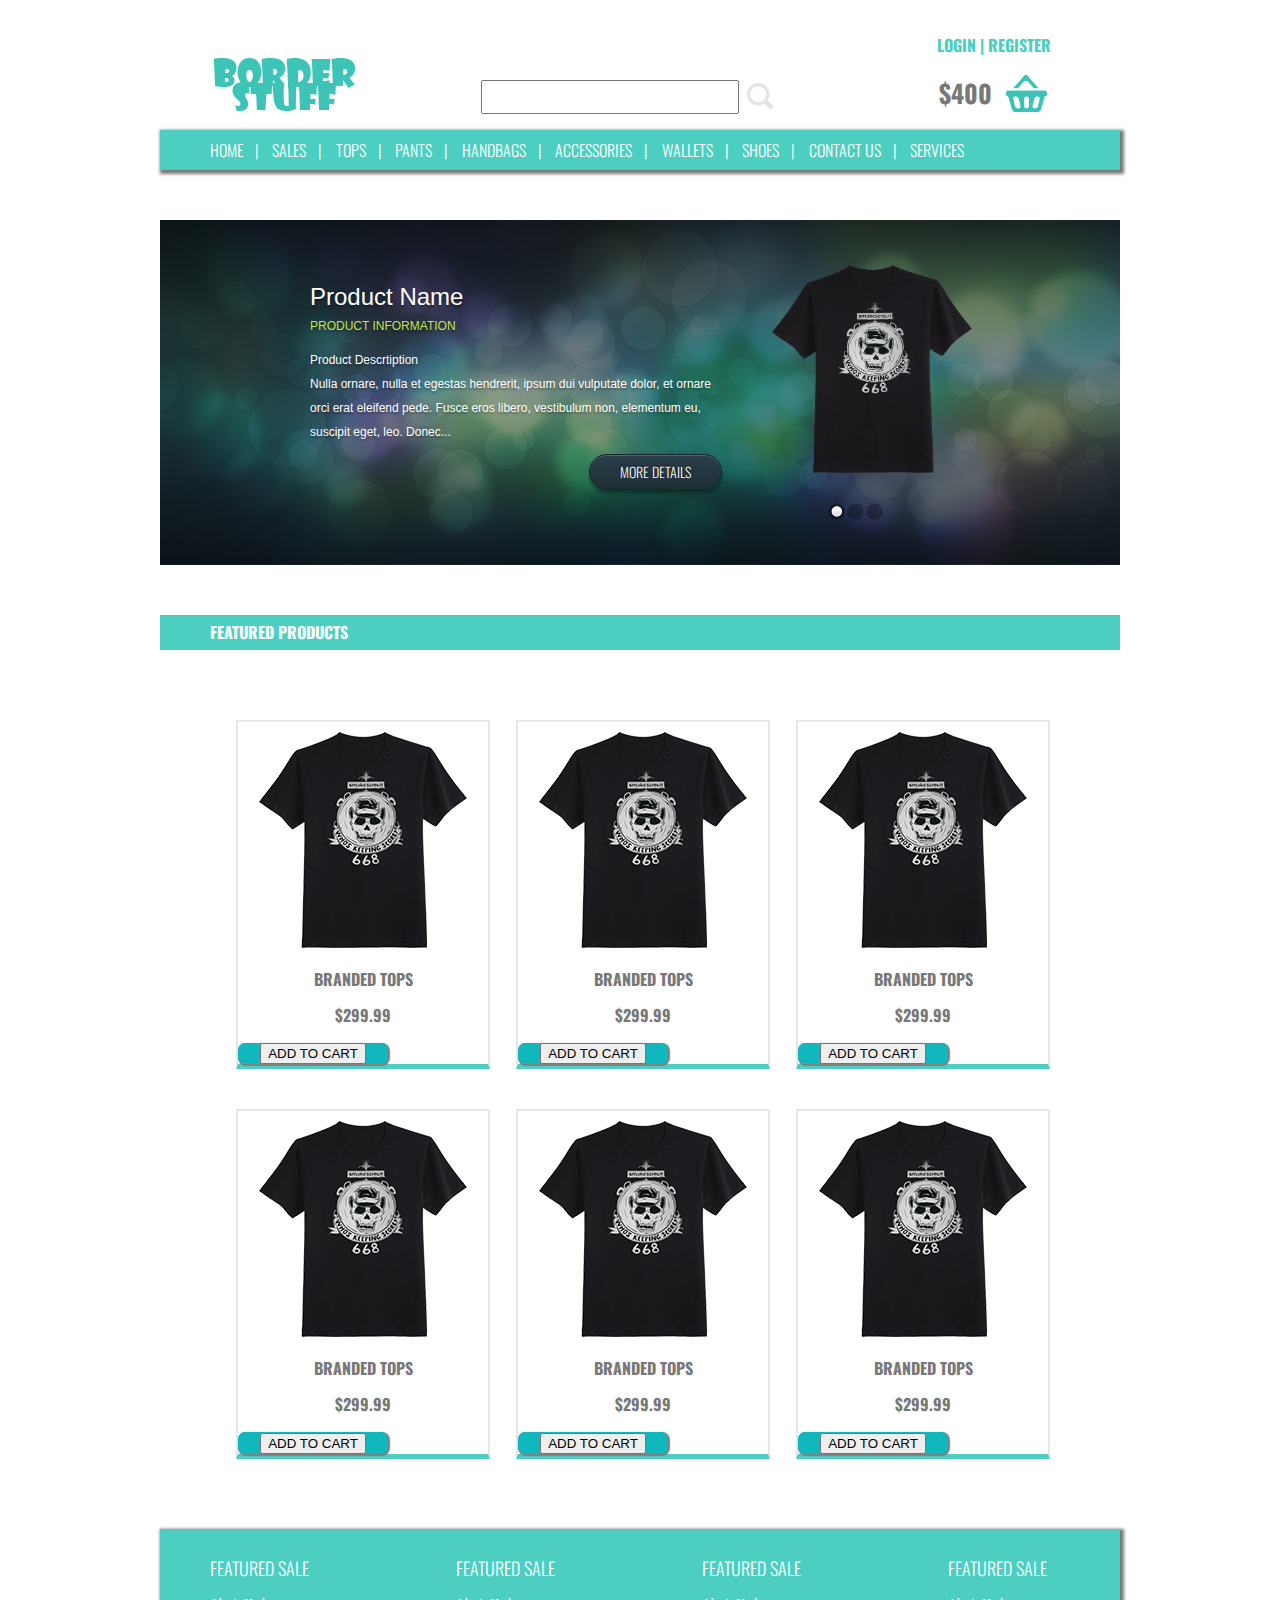
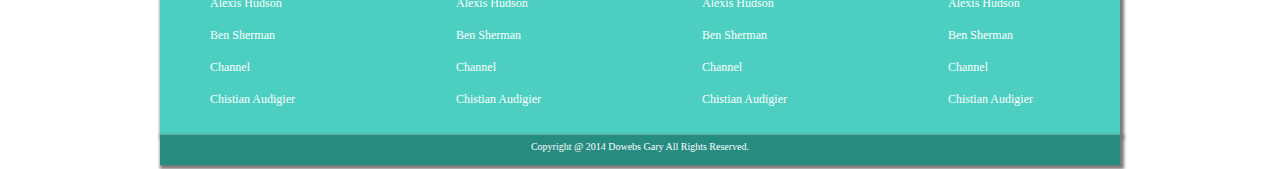
<file: index.html>
<!doctype html>
<html lang="en">
<head>
	<meta charset="UTF-8">
	<title>index</title>

	<link rel="stylesheet" href="assest/css/styles.css">

	<!-- plugin -->

	<link rel="stylesheet" id="fusion-style-css" href="plagin/SLIDER/css/style.css" type="text/css" media="all" />
	<script type="text/javascript" src="plagin/SLIDER/js/jquery.js"></script>

    <!-- FONTS -->
    <link href='http://fonts.googleapis.com/css?family=Oswald:400,700' rel='stylesheet' type='text/css'><!-- font-family: 'Oswald', sans-serif; -->


</head>

<body>

	<div class="container">

		<div class="header">

			<div class="logo">

				<a href="index.php"> <img src="assest/images/logo.png" alt=""> </a>
				
			</div> <!-- end of logo -->

			<div class="serching_box">

				<div><input type="text" class="serching_box_main"></div>
				<div class="seaching_botton"> <img src="assest/images/search.png" alt=""> </div>

				<div class="clear"></div>
				
			</div> <!-- end of serching_box -->

			<div class="login_box">

				<div class="login_button"> <a href="login.html">LOGIN</a> | <a href="register.html">REGISTER</a> </div>
				<div class="shopping_cart_img"> <img src="assest/images/shopping_cart.png" alt=""></div>
				<div class="shopping_cart_button"> <a href="">$400</a> </div>

				<div class="clear"></div>
				
			</div> <!-- end of login_box -->

			<div class="clear"></div>
			
		</div> <!-- end of header -->

		<div class="navgation">

			<div class="navgation_box" >

			<ul>
				<li class="nav_button"> <a href="index.html"> HOME &nbsp&nbsp&nbsp|</a> </li>
				<li class="nav_button"> <a href="product_type.html"> SALES &nbsp&nbsp&nbsp|</a> </li>
				<li class="nav_button"> <a href="product_type.html"> TOPS &nbsp&nbsp&nbsp|</a></li>
				<li class="nav_button"> <a href="product_type.html"> PANTS &nbsp&nbsp&nbsp|</a></li>
				<li class="nav_button"> <a href="product_type.html"> HANDBAGS &nbsp&nbsp&nbsp|</a></li>
				<li class="nav_button"> <a href="product_type.html"> ACCESSORIES &nbsp&nbsp&nbsp|</a></li>
				<li class="nav_button"> <a href="product_type.html"> WALLETS &nbsp&nbsp&nbsp|</a></li>
				<li class="nav_button"> <a href="product_type.html"> SHOES &nbsp&nbsp&nbsp|</a></li>
				<li class="nav_button"> <a href="contact.html"> CONTACT US &nbsp&nbsp&nbsp|</a></li>
				<li class="nav_button"> <a href="service.html"> SERVICES </a></li>
			</ul>

		</div> <!-- end of navgation_box -->
			
		</div> <!-- end of navgation -->

		<div class="main">

			<div id="et-slider-wrapper" class=" et_slider_auto et_slider_speed_7000">
			<div id="et-slides">
		<div class="et-slide" style="background-image: url(plagin/SLIDER/images/bg-11.jpg);">
			<div class="container clearfix">
				<div class="description">
					<h2>
					<a href="product.html">
					Product Name</a></h2>
					<p class="subtitle">Product Information</p>
					<p>Product Descrtiption </br> Nulla ornare, nulla et egestas hendrerit, ipsum dui vulputate 
					dolor, et ornare orci erat eleifend pede. Fusce eros libero, 
					vestibulum non, elementum eu, suscipit eget, leo. Donec...</p>
					<a href="product.html" class="more">
					MORE DETAILS  </a></div>
				<!-- .description -->
				<div class="featured-image">
					<a href="product.html">
					<img src="assest/images/product/product_list/tshirt.png" /></a>
				</div>
				<!-- .featured-image --></div>
			<!-- .container --></div>
		<!-- .et-slide -->
		<div class="et-slide" style="background-image: url(plagin/SLIDER/images/bg-43.jpg);">
			<div class="container clearfix">
				<div class="description">
					<h2>
					<a href="product.html">
					Product Name</a></h2>
					<p class="subtitle">Product Information</p>
					<p>Product Descrtiption </br> Maecenas lacinia tortor rhoncus dolor mollis ullamcorper 
					sagittis purus faucibus. Duis urna sem, egestas quis aliquam 
					sed, fringilla imperdiet urna. Sed gravida mauris eu massa...</p>
					<a href="product.html" class="more">
					MORE DETAILS  </a></div>
				<!-- .description -->
				<div class="featured-image">
					<a href="product.html">
					<img src="assest/images/product/product_list/cap2.png" /></a>
				</div>
				<!-- .featured-image --></div>
			<!-- .container --></div>
		<!-- .et-slide -->
		<div class="et-slide" style="background-image: url(plagin/SLIDER/images/bg-4-2.jpg);">
			<div class="container clearfix">
				<div class="description">
					<h2>
					<a href="product.html">
					Product Name</a></h2>
					<p class="subtitle">Product Information</p>
					<p>Product Descrtiption </br> Nulla ornare, nulla et egestas hendrerit, ipsum dui vulputate 
					dolor, et ornare orci erat eleifend pede. Fusce eros libero, 
					vestibulum non, elementum eu, suscipit eget, leo. Donec...</p>
					<a href="product.html" class="more">
					MORE DETAILS </a></div>
				<!-- .description -->
				<div class="featured-image">
					<a href="product.html">
					<img src="assest/images/product/product_list/headphone.png" /></a>
				</div>
				<!-- .featured-image --></div>
			<!-- .container --></div>
		<!-- .et-slide --></div>
	<!-- #et-slides --></div>
<!-- #et-slider-wrapper -->

		<div class="main_top">

			<div class="slider_show_big"></div>

			<div class="slider_show_small"></div>

			<div class="title_box"> <span>FEATURED PRODUCTS</span> </div>

		</div> <!-- end of main_top -->
		
		<div class="main_bottom">
			<div class="product_type_main_product_list">

				<div class="product_type_product_box"> 

					<div class="product_type_page_image"> <img src="assest/images/product/product_list/tshirt_small.png" alt=""> </div>
					<div class="product_type_main_p"> <span>BRANDED TOPS</span> </div>
					<div class="product_type_main_p"> <span>$299.99</span> </div>
					<div class="product_type_button"> <input class="product_submit_button" type="submit" value="ADD TO CART" /> </div>

				</div>

				<div class="product_type_product_box"> 

					<div class="product_type_page_image"> <img src="assest/images/product/product_list/tshirt_small.png" alt=""> </div>
					<div class="product_type_main_p"> <span>BRANDED TOPS</span> </div>
					<div class="product_type_main_p"> <span>$299.99</span> </div>
					<div class="product_type_button"> <input class="product_submit_button" type="submit" value="ADD TO CART" /> </div>

				</div>

				<div class="product_type_product_box"> 

					<div class="product_type_page_image"> <img src="assest/images/product/product_list/tshirt_small.png" alt=""> </div>
					<div class="product_type_main_p"> <span>BRANDED TOPS</span> </div>
					<div class="product_type_main_p"> <span>$299.99</span> </div>
					<div class="product_type_button"> <input class="product_submit_button" type="submit" value="ADD TO CART" /> </div>

				</div>

				<div class="product_type_product_box"> 

					<div class="product_type_page_image"> <img src="assest/images/product/product_list/tshirt_small.png" alt=""> </div>
					<div class="product_type_main_p"> <span>BRANDED TOPS</span> </div>
					<div class="product_type_main_p"> <span>$299.99</span> </div>
					<div class="product_type_button"> <input class="product_submit_button" type="submit" value="ADD TO CART" /> </div>

				</div>

				<div class="product_type_product_box"> 

					<div class="product_type_page_image"> <img src="assest/images/product/product_list/tshirt_small.png" alt=""> </div>
					<div class="product_type_main_p"> <span>BRANDED TOPS</span> </div>
					<div class="product_type_main_p"> <span>$299.99</span> </div>
					<div class="product_type_button"> <input class="product_submit_button" type="submit" value="ADD TO CART" /> </div>

				</div>

				<div class="product_type_product_box"> 

					<div class="product_type_page_image"> <img src="assest/images/product/product_list/tshirt_small.png" alt=""> </div>
					<div class="product_type_main_p"> <span>BRANDED TOPS</span> </div>
					<div class="product_type_main_p"> <span>$299.99</span> </div>
					<div class="product_type_button"> <input class="product_submit_button" type="submit" value="ADD TO CART" /> </div>

				</div>

				<div class="clear"></div>
				
			</div><!-- end of product_type_main_product_list -->
			
		</div> <!-- end of main_bottom -->

	</div> <!-- end of main  -->

		<div class="footer">

		 	<div class="footer_content_box">

		 		<div class="footer_content" style="margin-left: 0px;">

		 			<span class="footer_h"> FEATURED SALE </span>
		 			<ul>
		 				<li > <a href="">Alexis Hudson</a>  </li>
		 				<li > <a href="">Ben Sherman</a>  </li>
		 				<li > <a href="">Channel </a> </li>
		 				<li > <a href="">Chistian Audigier </a> </li>
		 			</ul>
		 			
		 		</div> <!-- end of footer_content -->

		 		<div class="footer_content">

		 			<span class="footer_h"> FEATURED SALE </span>
		 			<ul>
		 				<li > <a href="">Alexis Hudson</a>  </li>
		 				<li > <a href="">Ben Sherman</a>  </li>
		 				<li > <a href="">Channel </a> </li>
		 				<li > <a href="">Chistian Audigier </a> </li>
		 			</ul>
		 			
		 		</div> <!-- end of footer_content -->

		 		<div class="footer_content">

		 			<span class="footer_h"> FEATURED SALE </span>
		 			<ul>
		 				<li > <a href="">Alexis Hudson</a>  </li>
		 				<li > <a href="">Ben Sherman</a>  </li>
		 				<li > <a href="">Channel </a> </li>
		 				<li > <a href="">Chistian Audigier </a> </li>
		 			</ul>
		 			
		 		</div> <!-- end of footer_content -->

		 		<div class="footer_content" style="margin-right: 0px;">

		 			<span class="footer_h"> FEATURED SALE </span>
		 			<ul>
		 				<li > <a href="">Alexis Hudson</a>  </li>
		 				<li > <a href="">Ben Sherman</a>  </li>
		 				<li > <a href="">Channel </a> </li>
		 				<li > <a href="">Chistian Audigier </a> </li>
		 			</ul>
		 			
		 		</div> <!-- end of footer_content -->
		 		
				<div class="clear"></div>

		 	</div><!-- end of footer_content_box -->
			
		</div> <!-- end of footer -->

		<div class="copyright">

			<p class="copyright_content"> Copyright @ 2014 Dowebs Gary All Rights Reserved. </p>
			
		</div> <!-- end of copyright -->
		
	</div><!-- end of container -->

	<script type="text/javascript" src="plagin/SLIDER/js/superfish.js"></script>
	<script type="text/javascript" src="plagin/SLIDER/js/jquery.fitvids.js"></script>
	<script type="text/javascript" src="plagin/SLIDER/js/custom.js"></script>
	<script type="text/javascript" src="plagin/SLIDER/js/modernizr.js"></script>
	
</body>
</html>
</file>
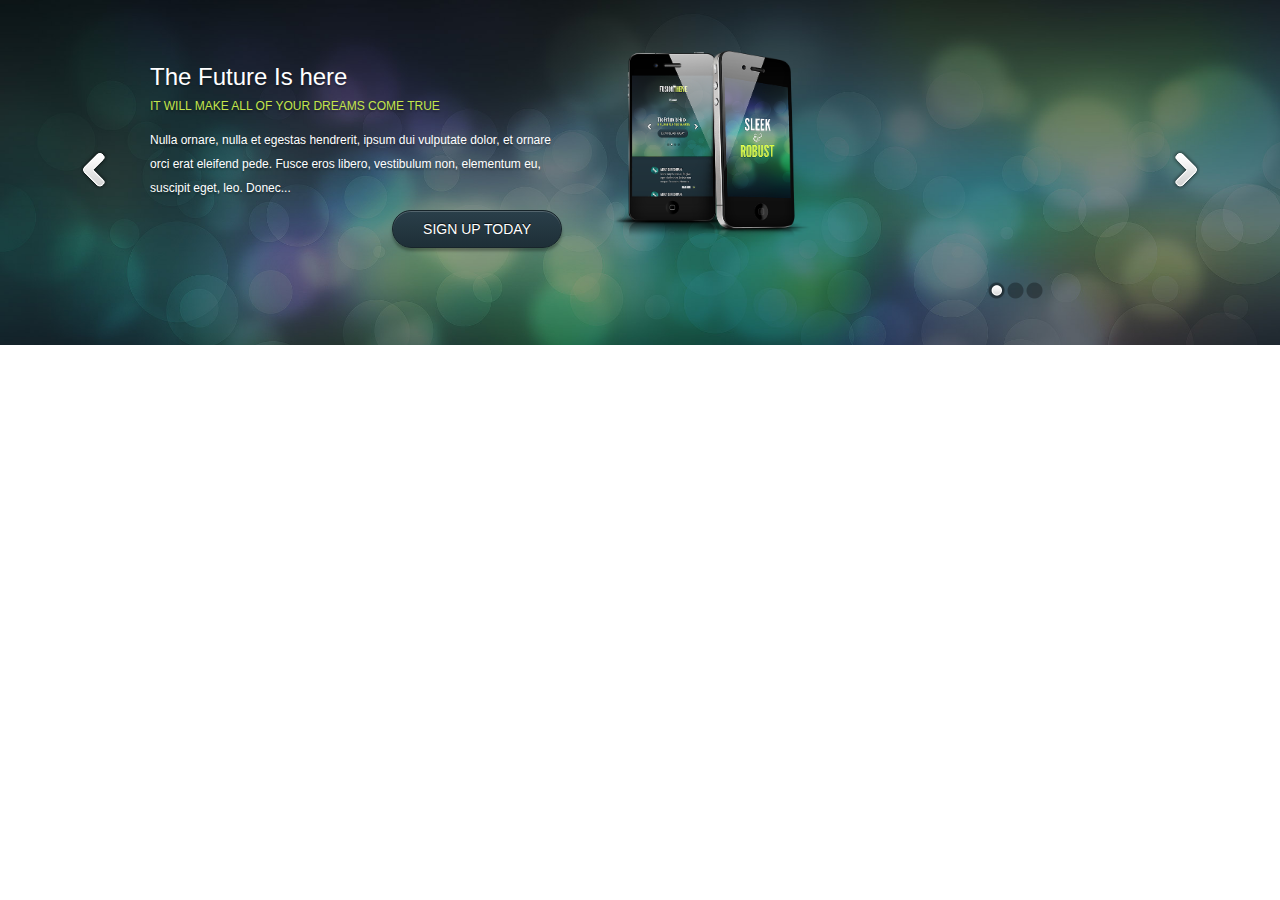
<file: plagin/SLIDER/index.html>
﻿<!DOCTYPE html>

<head>
<meta charset="UTF-8" />
<title>jQuery动画幻灯片特效 - 站长素材</title>
<link rel="stylesheet" id="fusion-style-css" href="css/style.css" type="text/css" media="all" />
<script type="text/javascript" src="js/jquery.js"></script>
<body class="home blog et_frontend_customizer gecko et_includes_sidebar">

	
<div id="et-slider-wrapper" class=" et_slider_auto et_slider_speed_7000">
	<div id="et-slides">
		<div class="et-slide" style="background-image: url(images/bg-11.jpg);">
			<div class="container clearfix">
				<div class="description">
					<h2>
					<a href="http://sc.chinaz.com/">
					The Future Is here</a></h2>
					<p class="subtitle">IT WILL MAKE ALL OF YOUR DREAMS COME TRUE</p>
					<p>Nulla ornare, nulla et egestas hendrerit, ipsum dui vulputate 
					dolor, et ornare orci erat eleifend pede. Fusce eros libero, 
					vestibulum non, elementum eu, suscipit eget, leo. Donec...</p>
					<a href="http://sc.chinaz.com/" class="more">
					sign up today </a></div>
				<!-- .description -->
				<div class="featured-image">
					<a href="http://sc.chinaz.com/">
					<img src="images/thumb-1-2-535x519.png" alt="The Future Is here" width="535" height="572" /></a>
				</div>
				<!-- .featured-image --></div>
			<!-- .container --></div>
		<!-- .et-slide -->
		<div class="et-slide" style="background-image: url(images/bg-43.jpg);">
			<div class="container clearfix">
				<div class="description">
					<h2>
					<a href="http://sc.chinaz.com/">
					Affordable Pricing</a></h2>
					<p class="subtitle">IT WILL MAKE ALL OF YOUR DREAMS COME TRUE</p>
					<p>Maecenas lacinia tortor rhoncus dolor mollis ullamcorper 
					sagittis purus faucibus. Duis urna sem, egestas quis aliquam 
					sed, fringilla imperdiet urna. Sed gravida mauris eu massa...</p>
					<a href="http://sc.chinaz.com/" class="more">
					sign up today </a></div>
				<!-- .description -->
				<div class="featured-image">
					<a href="http://sc.chinaz.com/">
					<img src="images/thumb-3.png" alt="Affordable Pricing" width="535" height="572" /></a>
				</div>
				<!-- .featured-image --></div>
			<!-- .container --></div>
		<!-- .et-slide -->
		<div class="et-slide" style="background-image: url(images/bg-4-2.jpg);">
			<div class="container clearfix">
				<div class="description">
					<h2>
					<a href="http://sc.chinaz.com/">
					Customer Support</a></h2>
					<p class="subtitle">IT WILL MAKE ALL OF YOUR DREAMS COME TRUE</p>
					<p>Nulla ornare, nulla et egestas hendrerit, ipsum dui vulputate 
					dolor, et ornare orci erat eleifend pede. Fusce eros libero, 
					vestibulum non, elementum eu, suscipit eget, leo. Donec...</p>
					<a href="http://sc.chinaz.com/" class="more">
					sign up today </a></div>
				<!-- .description -->
				<div class="featured-image">
					<a href="http://sc.chinaz.com/">
					<img src="images/thumb-3-2-535x519.png" alt="Customer Support" width="535" height="572" /></a>
				</div>
				<!-- .featured-image --></div>
			<!-- .container --></div>
		<!-- .et-slide --></div>
	<!-- #et-slides --></div>
<!-- #et-slider-wrapper -->
		</header> 
<script type="text/javascript" src="js/superfish.js"></script>
<script type="text/javascript" src="js/jquery.fitvids.js"></script>
<script type="text/javascript" src="js/custom.js"></script>
<script type="text/javascript" src="js/modernizr.js"></script>

</body>

</html>
</file>
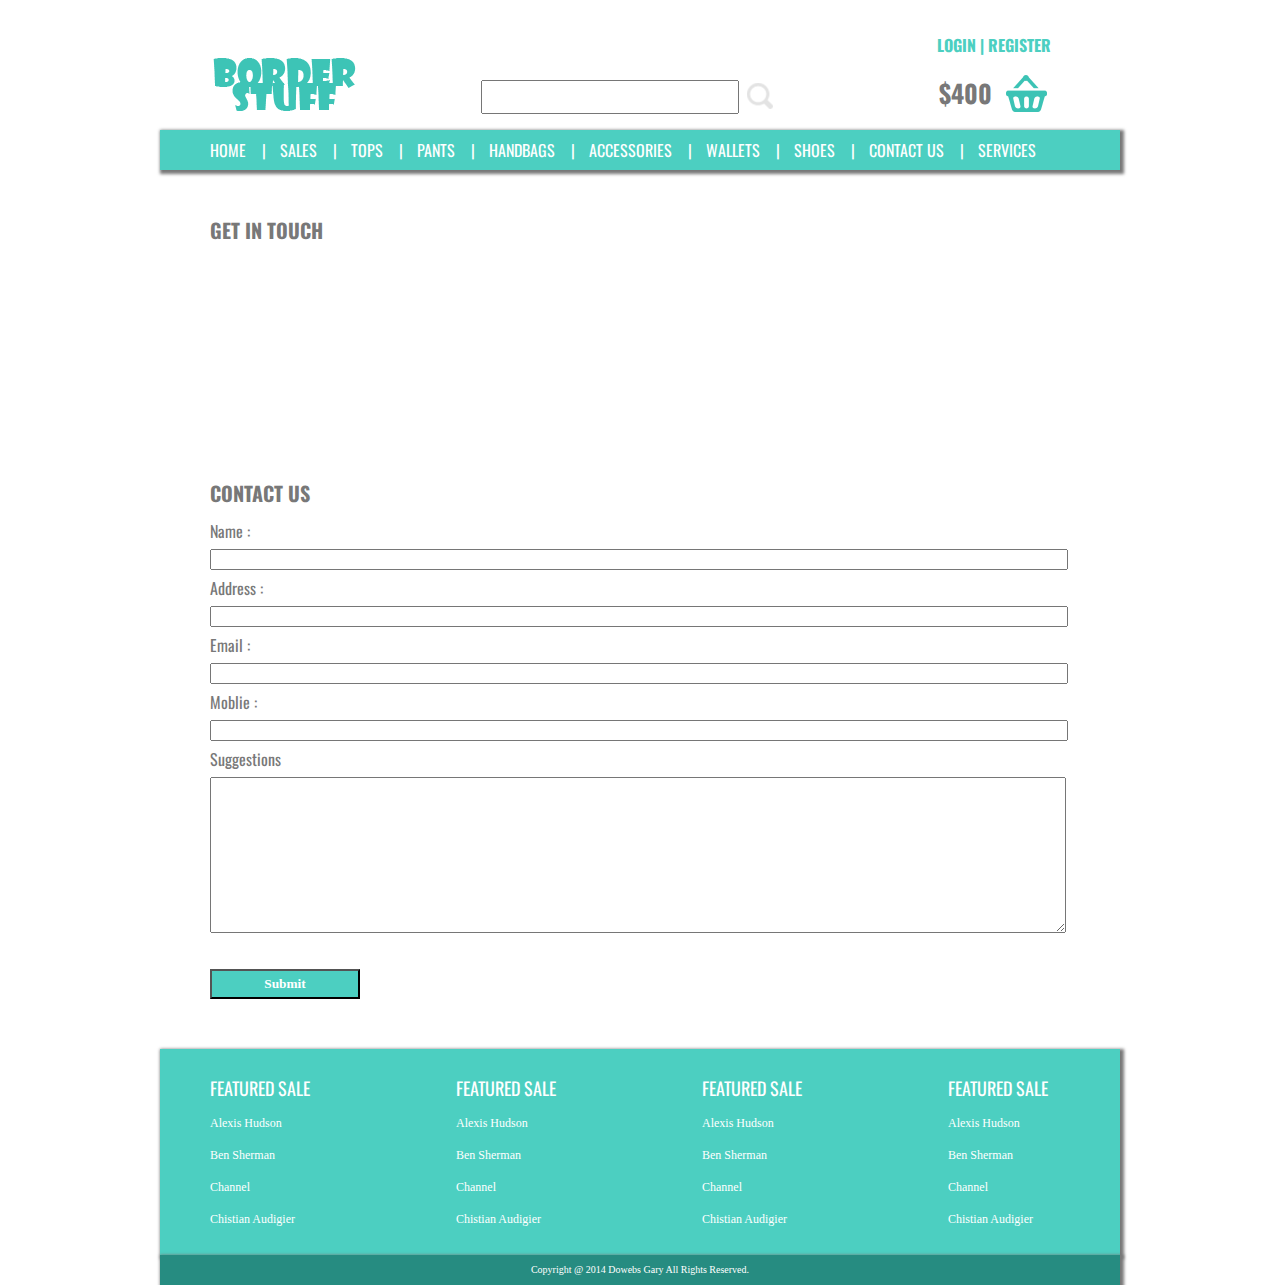
<file: contact.html>
<!doctype html>
<html lang="en">
<head>
	<meta charset="UTF-8">
	<title>CONTACT US</title>

	<link rel="stylesheet" href="assest/css/styles.css">

    <!-- FONTS -->
    <link href='http://fonts.googleapis.com/css?family=Oswald:400,700' rel='stylesheet' type='text/css'><!-- font-family: 'Oswald', sans-serif; -->


</head>

<body>

	<div class="container">

		<div class="header">

			<div class="logo">

				<a href="index.html"> <img src="assest/images/logo.png" alt=""> </a>
				
			</div> <!-- end of logo -->

			<div class="serching_box">

				<div><input type="text" class="serching_box_main"></div>
				<div class="seaching_botton"> <img src="assest/images/search.png" alt=""> </div>

				<div class="clear"></div>
				
			</div> <!-- end of serching_box -->

			<div class="login_box">

				<div class="login_button"> <a href="login.html">LOGIN</a> | <a href="register.html">REGISTER</a> </div>
				<div class="shopping_cart_img"> <img src="assest/images/shopping_cart.png" alt=""></div>
				<div class="shopping_cart_button"> <a href="">$400</a> </div>

				<div class="clear"></div>
				
			</div> <!-- end of login_box -->

			<div class="clear"></div>
			
		</div> <!-- end of header -->

		<div class="navgation">

			<div class="navgation_box" >

			<ul>
				<li class="nav_button"> <a href="index.html"> HOME &nbsp&nbsp&nbsp|</a> </li>
				<li class="nav_button"> <a href="product_type.html"> SALES &nbsp&nbsp&nbsp|</a> </li>
				<li class="nav_button"> <a href="product_type.html"> TOPS &nbsp&nbsp&nbsp|</a></li>
				<li class="nav_button"> <a href="product_type.html"> PANTS &nbsp&nbsp&nbsp|</a></li>
				<li class="nav_button"> <a href="product_type.html"> HANDBAGS &nbsp&nbsp&nbsp|</a></li>
				<li class="nav_button"> <a href="product_type.html"> ACCESSORIES &nbsp&nbsp&nbsp|</a></li>
				<li class="nav_button"> <a href="product_type.html"> WALLETS &nbsp&nbsp&nbsp|</a></li>
				<li class="nav_button"> <a href="product_type.html"> SHOES &nbsp&nbsp&nbsp|</a></li>
				<li class="nav_button"> <a href="contact.html"> CONTACT US &nbsp&nbsp&nbsp|</a></li>
				<li class="nav_button"> <a href="service.html"> SERVICES </a></li>
			</ul>

		</div> <!-- end of navgation_box -->
			
		</div> <!-- end of navgation -->

        <div class="main">

		<div class="contact_main">

			<div class="contact_h"> <span>GET IN TOUCH</span> </div>

			<div class=""> <iframe src="https://www.google.com/maps/embed?pb=!1m14!1m8!1m3!1d3192.662760157509!2d174.76461290000003!3d-36.850552!3m2!1i1024!2i768!4f13.1!3m3!1m2!1s0x6d0d47e538481e6f%3A0x78c20fe39d0eb793!2sQueen+St!5e0!3m2!1sen!2snz!4v1404224592831" width="860" height="200" frameborder="0" style="border:0"></iframe> </div>

			<div class="contact_h"> <span>CONTACT US</span> </div>

			<form action="" class="form_box">

			<div class="contact_label_content"> Name :</div>
            <input class="contact_form_field" type="text" name="firstName" id="firstName"/>
            <br />  

            <div class="contact_label_content"> Address :</div>
            <input class="contact_form_field" type="text" name="firstName" id="firstName"/>
            <br /> 

            <div class="contact_label_content"> Email :</div>
            <input class="contact_form_field" type="text" name="firstName" id="firstName"/>
            <br /> 

            <div class="contact_label_content"> Moblie : </div>
            <input class="contact_form_field" type="text" name="firstName" id="firstName"/>
            <br /> 

            <div class="contact_label_content"> Suggestions </div>
            <textarea class="contact_text_field">
            
            </textarea>
            <br /> 

            <div class="submit_container">
            <input class="submit_button" type="submit" value="Submit" />
            </div>

			</form>

			<div class="clear"></div>
			
		</div><!-- end of contact_main -->

		</div><!--  end of main -->

		<div class="footer">

		 	<div class="footer_content_box">

		 		<div class="footer_content" style="margin-left: 0px;">

		 			<span class="footer_h"> FEATURED SALE </span>
		 			<ul>
		 				<li > <a href="">Alexis Hudson</a>  </li>
		 				<li > <a href="">Ben Sherman</a>  </li>
		 				<li > <a href="">Channel </a> </li>
		 				<li > <a href="">Chistian Audigier </a> </li>
		 			</ul>
		 			
		 		</div> <!-- end of footer_content -->

		 		<div class="footer_content">

		 			<span class="footer_h"> FEATURED SALE </span>
		 			<ul>
		 				<li > <a href="">Alexis Hudson</a>  </li>
		 				<li > <a href="">Ben Sherman</a>  </li>
		 				<li > <a href="">Channel </a> </li>
		 				<li > <a href="">Chistian Audigier </a> </li>
		 			</ul>
		 			
		 		</div> <!-- end of footer_content -->

		 		<div class="footer_content">

		 			<span class="footer_h"> FEATURED SALE </span>
		 			<ul>
		 				<li > <a href="">Alexis Hudson</a>  </li>
		 				<li > <a href="">Ben Sherman</a>  </li>
		 				<li > <a href="">Channel </a> </li>
		 				<li > <a href="">Chistian Audigier </a> </li>
		 			</ul>
		 			
		 		</div> <!-- end of footer_content -->

		 		<div class="footer_content" style="margin-right: 0px;">

		 			<span class="footer_h"> FEATURED SALE </span>
		 			<ul>
		 				<li > <a href="">Alexis Hudson</a>  </li>
		 				<li > <a href="">Ben Sherman</a>  </li>
		 				<li > <a href="">Channel </a> </li>
		 				<li > <a href="">Chistian Audigier </a> </li>
		 			</ul>
		 			
		 		</div> <!-- end of footer_content -->
		 		
				<div class="clear"></div>

		 	</div><!-- end of footer_content_box -->
			
		</div> <!-- end of footer -->

		<div class="copyright">

			<p class="copyright_content"> Copyright @ 2014 Dowebs Gary All Rights Reserved. </p>
			
		</div> <!-- end of copyright -->
		
	</div><!-- end of container -->
	
</body>
</html>
</file>
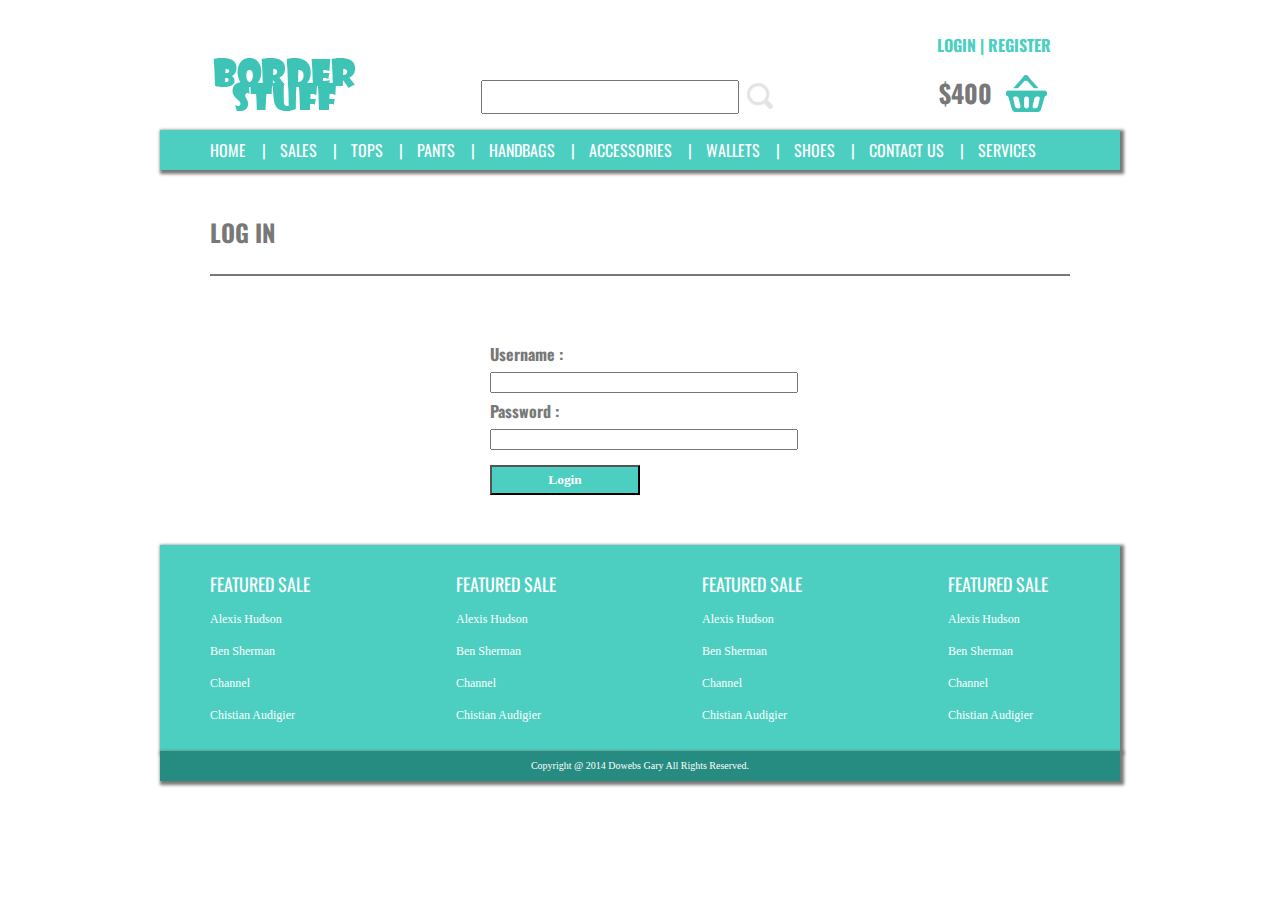
<file: login.html>
<!doctype html>
<html lang="en">
<head>
	<meta charset="UTF-8">
	<title>LOGIN</title>

	<link rel="stylesheet" href="assest/css/styles.css">

    <!-- FONTS -->
    <link href='http://fonts.googleapis.com/css?family=Oswald:400,700' rel='stylesheet' type='text/css'><!-- font-family: 'Oswald', sans-serif; -->


</head>

<body>

	<div class="container">

		<div class="header">

			<div class="logo">

				<a href="index.html"> <img src="assest/images/logo.png" alt=""> </a>
				
			</div> <!-- end of logo -->

			<div class="serching_box">

				<div><input type="text" class="serching_box_main"></div>
				<div class="seaching_botton"> <img src="assest/images/search.png" alt=""> </div>

				<div class="clear"></div>
				
			</div> <!-- end of serching_box -->

			<div class="login_box">

				<div class="login_button"> <a href="login.html">LOGIN</a> | <a href="register.html">REGISTER</a> </div>
				<div class="shopping_cart_img"> <img src="assest/images/shopping_cart.png" alt=""></div>
				<div class="shopping_cart_button"> <a href="">$400</a> </div>

				<div class="clear"></div>
				
			</div> <!-- end of login_box -->

			<div class="clear"></div>
			
		</div> <!-- end of header -->

		<div class="navgation">

			<div class="navgation_box" >

			<ul>
				<li class="nav_button"> <a href="index.html"> HOME &nbsp&nbsp&nbsp|</a> </li>
				<li class="nav_button"> <a href="product_type.html"> SALES &nbsp&nbsp&nbsp|</a> </li>
				<li class="nav_button"> <a href="product_type.html"> TOPS &nbsp&nbsp&nbsp|</a></li>
				<li class="nav_button"> <a href="product_type.html"> PANTS &nbsp&nbsp&nbsp|</a></li>
				<li class="nav_button"> <a href="product_type.html"> HANDBAGS &nbsp&nbsp&nbsp|</a></li>
				<li class="nav_button"> <a href="product_type.html"> ACCESSORIES &nbsp&nbsp&nbsp|</a></li>
				<li class="nav_button"> <a href="product_type.html"> WALLETS &nbsp&nbsp&nbsp|</a></li>
				<li class="nav_button"> <a href="product_type.html"> SHOES &nbsp&nbsp&nbsp|</a></li>
				<li class="nav_button"> <a href="contact.html"> CONTACT US &nbsp&nbsp&nbsp|</a></li>
				<li class="nav_button"> <a href="service.html"> SERVICES </a></li>
			</ul>

		</div> <!-- end of navgation_box -->
			
		</div> <!-- end of navgation -->

		<div class="main">

		<div class="login_main">

			<div class="login_main_h"> <span>LOG IN</span> </div>

			<div class="login_form">
				
				<form action="">
					
					<div class="label_content"> Username :</div>
                    <input class="form_field" type="text" name="firstName" id="firstName"/>
                    <br /> 

                    <div class="label_content"> Password :</div>
                    <input class="form_field" type="text" name="firstName" id="firstName"/>
                    <br /> 

                    <div class="submit_container">
            		<input class="submit_button" type="submit" value="Login" />
            		</div>

				</form>

			</div>
			
		</div><!-- end of login_main -->

		</div>

		<div class="footer">

		 	<div class="footer_content_box">

		 		<div class="footer_content" style="margin-left: 0px;">

		 			<span class="footer_h"> FEATURED SALE </span>
		 			<ul>
		 				<li > <a href="">Alexis Hudson</a>  </li>
		 				<li > <a href="">Ben Sherman</a>  </li>
		 				<li > <a href="">Channel </a> </li>
		 				<li > <a href="">Chistian Audigier </a> </li>
		 			</ul>
		 			
		 		</div> <!-- end of footer_content -->

		 		<div class="footer_content">

		 			<span class="footer_h"> FEATURED SALE </span>
		 			<ul>
		 				<li > <a href="">Alexis Hudson</a>  </li>
		 				<li > <a href="">Ben Sherman</a>  </li>
		 				<li > <a href="">Channel </a> </li>
		 				<li > <a href="">Chistian Audigier </a> </li>
		 			</ul>
		 			
		 		</div> <!-- end of footer_content -->

		 		<div class="footer_content">

		 			<span class="footer_h"> FEATURED SALE </span>
		 			<ul>
		 				<li > <a href="">Alexis Hudson</a>  </li>
		 				<li > <a href="">Ben Sherman</a>  </li>
		 				<li > <a href="">Channel </a> </li>
		 				<li > <a href="">Chistian Audigier </a> </li>
		 			</ul>
		 			
		 		</div> <!-- end of footer_content -->

		 		<div class="footer_content" style="margin-right: 0px;">

		 			<span class="footer_h"> FEATURED SALE </span>
		 			<ul>
		 				<li > <a href="">Alexis Hudson</a>  </li>
		 				<li > <a href="">Ben Sherman</a>  </li>
		 				<li > <a href="">Channel </a> </li>
		 				<li > <a href="">Chistian Audigier </a> </li>
		 			</ul>
		 			
		 		</div> <!-- end of footer_content -->
		 		
				<div class="clear"></div>

		 	</div><!-- end of footer_content_box -->
			
		</div> <!-- end of footer -->

		<div class="copyright">

			<p class="copyright_content"> Copyright @ 2014 Dowebs Gary All Rights Reserved. </p>
			
		</div> <!-- end of copyright -->
		
	</div><!-- end of container -->
	
</body>
</html>
</file>
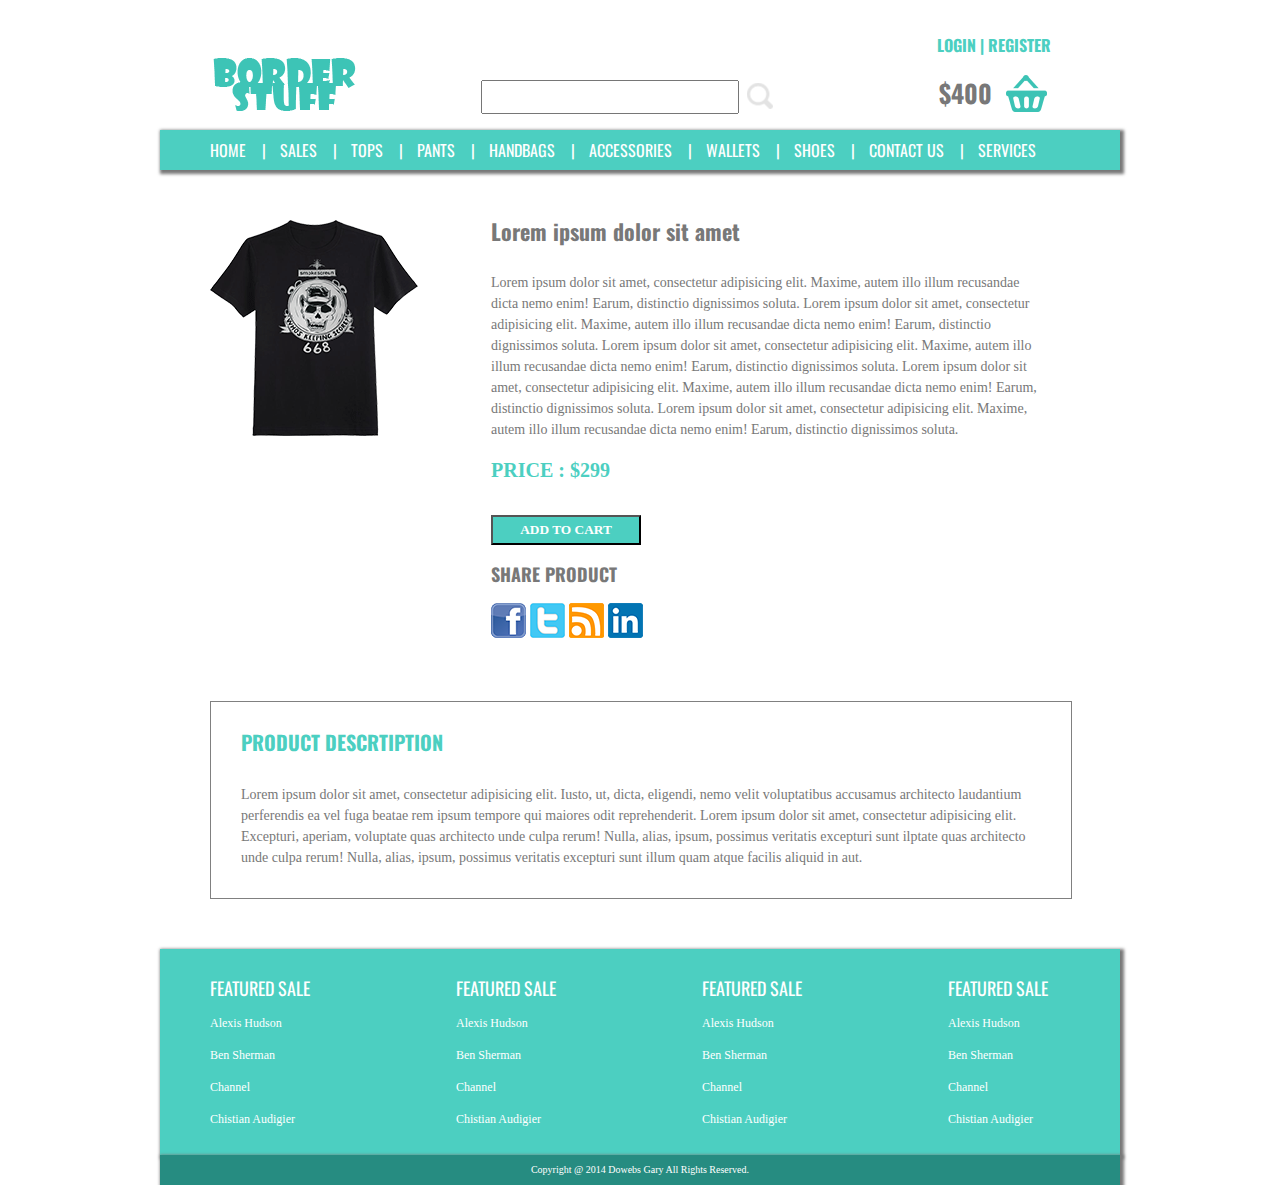
<file: product.html>
<!doctype html>
<html lang="en">
<head>
	<meta charset="UTF-8">
	<title>PRODUCT</title>

	<link rel="stylesheet" href="assest/css/styles.css">

    <!-- FONTS -->
    <link href='http://fonts.googleapis.com/css?family=Oswald:400,700' rel='stylesheet' type='text/css'><!-- font-family: 'Oswald', sans-serif; -->


</head>

<body>

	<div class="container">

		<div class="header">

			<div class="logo">

				<a href="index.html"> <img src="assest/images/logo.png" alt=""> </a>
				
			</div> <!-- end of logo -->

			<div class="serching_box">

				<div><input type="text" class="serching_box_main"></div>
				<div class="seaching_botton"> <img src="assest/images/search.png" alt=""> </div>

				<div class="clear"></div>
				
			</div> <!-- end of serching_box -->

			<div class="login_box">

				<div class="login_button"> <a href="login.html">LOGIN</a> | <a href="register.html">REGISTER</a> </div>
				<div class="shopping_cart_img"> <img src="assest/images/shopping_cart.png" alt=""></div>
				<div class="shopping_cart_button"> <a href="">$400</a> </div>

				<div class="clear"></div>
				
			</div> <!-- end of login_box -->

			<div class="clear"></div>
			
		</div> <!-- end of header -->

		<div class="navgation">

			<div class="navgation_box" >

			<ul>
				<li class="nav_button"> <a href="index.html"> HOME &nbsp&nbsp&nbsp|</a> </li>
				<li class="nav_button"> <a href="product_type.html"> SALES &nbsp&nbsp&nbsp|</a> </li>
				<li class="nav_button"> <a href="product_type.html"> TOPS &nbsp&nbsp&nbsp|</a></li>
				<li class="nav_button"> <a href="product_type.html"> PANTS &nbsp&nbsp&nbsp|</a></li>
				<li class="nav_button"> <a href="product_type.html"> HANDBAGS &nbsp&nbsp&nbsp|</a></li>
				<li class="nav_button"> <a href="product_type.html"> ACCESSORIES &nbsp&nbsp&nbsp|</a></li>
				<li class="nav_button"> <a href="product_type.html"> WALLETS &nbsp&nbsp&nbsp|</a></li>
				<li class="nav_button"> <a href="product_type.html"> SHOES &nbsp&nbsp&nbsp|</a></li>
				<li class="nav_button"> <a href="contact.html"> CONTACT US &nbsp&nbsp&nbsp|</a></li>
				<li class="nav_button"> <a href="service.html"> SERVICES </a></li>
			</ul>

		</div> <!-- end of navgation_box -->
			
		</div> <!-- end of navgation -->
        
		<div class="main">
			
				<div class="main_product">
					
					<div class="product_photo">

						<img src="assest/images/product/product_list/tshirt_small.png" alt="">
						
					</div>

					<div class="product_details_box">

						<div class="product_name">

				<span> Lorem ipsum dolor sit amet</span>
				
			</div>

			<div class="product_info">

				<span> Lorem ipsum dolor sit amet, consectetur adipisicing elit. Maxime, autem illo illum recusandae dicta nemo enim! Earum, distinctio dignissimos soluta.  Lorem ipsum dolor sit amet, consectetur adipisicing elit. Maxime, autem illo illum recusandae dicta nemo enim! Earum, distinctio dignissimos soluta. Lorem ipsum dolor sit amet, consectetur adipisicing elit. Maxime, autem illo illum recusandae dicta nemo enim! Earum, distinctio dignissimos soluta. Lorem ipsum dolor sit amet, consectetur adipisicing elit. Maxime, autem illo illum recusandae dicta nemo enim! Earum, distinctio dignissimos soluta. Lorem ipsum dolor sit amet, consectetur adipisicing elit. Maxime, autem illo illum recusandae dicta nemo enim! Earum, distinctio dignissimos soluta.</span>
				
			</div>

			<div class="product_price">

				<span> PRICE : $299 </span>
				
			</div>

			<div class="product_add_to_cart">

				<input class="submit_button" type="submit" value="ADD TO CART" />
				
			</div>

			<div class="share_product">

				<span> SHARE PRODUCT </span>
				
			</div>

			<div class="media">

				<img src="assest/images/facebook.png" alt="">
				<img src="assest/images/twitter.png" alt="">
				<img src="assest/images/rss.png" alt="">
				<img src="assest/images/in.png" alt="">
				
			</div>
						
					</div>

					<div class="product_description">

						<div class="product_description_box">
						<span> PRODUCT DESCRTIPTION</span>
						<p> Lorem ipsum dolor sit amet, consectetur adipisicing elit. Iusto, ut, dicta, eligendi, nemo velit voluptatibus accusamus architecto laudantium perferendis ea vel fuga beatae rem ipsum tempore qui maiores odit reprehenderit. Lorem ipsum dolor sit amet, consectetur adipisicing elit. Excepturi, aperiam, voluptate quas architecto unde culpa rerum! Nulla, alias, ipsum, possimus veritatis excepturi sunt ilptate quas architecto unde culpa rerum! Nulla, alias, ipsum, possimus veritatis excepturi sunt illum quam atque facilis aliquid in aut. </p>
					</div>
						
					</div>

					<div class="clear"></div>

				</div> <!-- end of main_product -->

		</div> <!-- end of main -->

		<div class="footer">

		 	<div class="footer_content_box">

		 		<div class="footer_content" style="margin-left: 0px;">

		 			<span class="footer_h"> FEATURED SALE </span>
		 			<ul>
		 				<li > <a href="">Alexis Hudson</a>  </li>
		 				<li > <a href="">Ben Sherman</a>  </li>
		 				<li > <a href="">Channel </a> </li>
		 				<li > <a href="">Chistian Audigier </a> </li>
		 			</ul>
		 			
		 		</div> <!-- end of footer_content -->

		 		<div class="footer_content">

		 			<span class="footer_h"> FEATURED SALE </span>
		 			<ul>
		 				<li > <a href="">Alexis Hudson</a>  </li>
		 				<li > <a href="">Ben Sherman</a>  </li>
		 				<li > <a href="">Channel </a> </li>
		 				<li > <a href="">Chistian Audigier </a> </li>
		 			</ul>
		 			
		 		</div> <!-- end of footer_content -->

		 		<div class="footer_content">

		 			<span class="footer_h"> FEATURED SALE </span>
		 			<ul>
		 				<li > <a href="">Alexis Hudson</a>  </li>
		 				<li > <a href="">Ben Sherman</a>  </li>
		 				<li > <a href="">Channel </a> </li>
		 				<li > <a href="">Chistian Audigier </a> </li>
		 			</ul>
		 			
		 		</div> <!-- end of footer_content -->

		 		<div class="footer_content" style="margin-right: 0px;">

		 			<span class="footer_h"> FEATURED SALE </span>
		 			<ul>
		 				<li > <a href="">Alexis Hudson</a>  </li>
		 				<li > <a href="">Ben Sherman</a>  </li>
		 				<li > <a href="">Channel </a> </li>
		 				<li > <a href="">Chistian Audigier </a> </li>
		 			</ul>
		 			
		 		</div> <!-- end of footer_content -->
		 		
				<div class="clear"></div>

		 	</div><!-- end of footer_content_box -->
			
		</div> <!-- end of footer -->

		<div class="copyright">

			<p class="copyright_content"> Copyright @ 2014 Dowebs Gary All Rights Reserved. </p>
			
		</div> <!-- end of copyright -->
		
	</div><!-- end of container -->
	
</body>
</html>
</file>
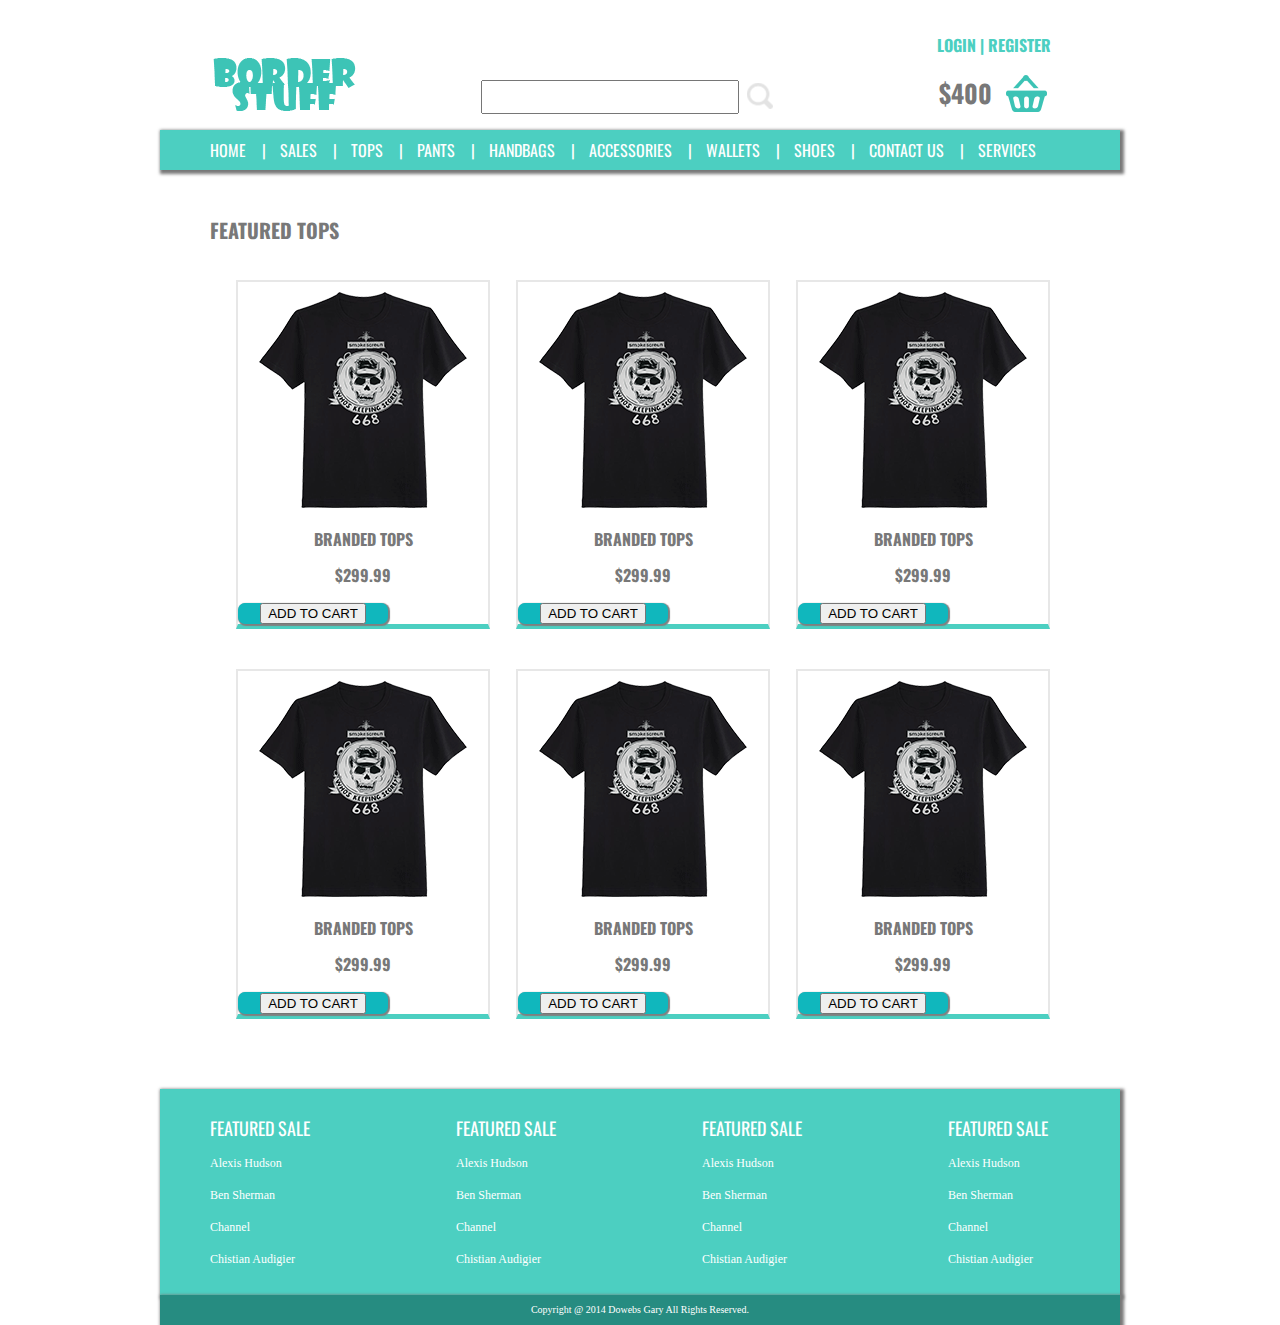
<file: product_type.html>
<!doctype html>
<html lang="en">
<head>
	<meta charset="UTF-8">
	<title>PRODUCT_TYPE</title>

	<link rel="stylesheet" href="assest/css/styles.css">

    <!-- FONTS -->
    <link href='http://fonts.googleapis.com/css?family=Oswald:400,700' rel='stylesheet' type='text/css'><!-- font-family: 'Oswald', sans-serif; -->


</head>

<body>

	<div class="container">

		<div class="header">

			<div class="logo">

				<a href="index.html"> <img src="assest/images/logo.png" alt=""> </a>
				
			</div> <!-- end of logo -->

			<div class="serching_box">

				<div><input type="text" class="serching_box_main"></div>
				<div class="seaching_botton"> <img src="assest/images/search.png" alt=""> </div>

				<div class="clear"></div>
				
			</div> <!-- end of serching_box -->

			<div class="login_box">

				<div class="login_button"> <a href="login.html">LOGIN</a> | <a href="register.html">REGISTER</a> </div>
				<div class="shopping_cart_img"> <img src="assest/images/shopping_cart.png" alt=""></div>
				<div class="shopping_cart_button"> <a href="">$400</a> </div>

				<div class="clear"></div>
				
			</div> <!-- end of login_box -->

			<div class="clear"></div>
			
		</div> <!-- end of header -->

		<div class="navgation">

			<div class="navgation_box" >

			<ul>
				<li class="nav_button"> <a href="index.html"> HOME &nbsp&nbsp&nbsp|</a> </li>
				<li class="nav_button"> <a href="product_type.html"> SALES &nbsp&nbsp&nbsp|</a> </li>
				<li class="nav_button"> <a href="product_type.html"> TOPS &nbsp&nbsp&nbsp|</a></li>
				<li class="nav_button"> <a href="product_type.html"> PANTS &nbsp&nbsp&nbsp|</a></li>
				<li class="nav_button"> <a href="product_type.html"> HANDBAGS &nbsp&nbsp&nbsp|</a></li>
				<li class="nav_button"> <a href="product_type.html"> ACCESSORIES &nbsp&nbsp&nbsp|</a></li>
				<li class="nav_button"> <a href="product_type.html"> WALLETS &nbsp&nbsp&nbsp|</a></li>
				<li class="nav_button"> <a href="product_type.html"> SHOES &nbsp&nbsp&nbsp|</a></li>
				<li class="nav_button"> <a href="contact.html"> CONTACT US &nbsp&nbsp&nbsp|</a></li>
				<li class="nav_button"> <a href="service.html"> SERVICES </a></li>
			</ul>

		</div> <!-- end of navgation_box -->
			
		</div> <!-- end of navgation -->

		<div class="main">

		<div class="product_type_main">

			<div class="product_type_main_h"> <span>FEATURED TOPS</span> </div>

			<div class="product_type_main_product_list">

				<div class="product_type_product_box"> 

					<div class="product_type_page_image"> <img src="assest/images/product/product_list/tshirt_small.png" alt=""> </div>
					<div class="product_type_main_p"> <span>BRANDED TOPS</span> </div>
					<div class="product_type_main_p"> <span>$299.99</span> </div>
					<div class="product_type_button"> <input class="product_submit_button" type="submit" value="ADD TO CART" /> </div>

				</div>

				<div class="product_type_product_box"> 

					<div class="product_type_page_image"> <img src="assest/images/product/product_list/tshirt_small.png" alt=""> </div>
					<div class="product_type_main_p"> <span>BRANDED TOPS</span> </div>
					<div class="product_type_main_p"> <span>$299.99</span> </div>
					<div class="product_type_button"> <input class="product_submit_button" type="submit" value="ADD TO CART" /> </div>

				</div>

				<div class="product_type_product_box"> 

					<div class="product_type_page_image"> <img src="assest/images/product/product_list/tshirt_small.png" alt=""> </div>
					<div class="product_type_main_p"> <span>BRANDED TOPS</span> </div>
					<div class="product_type_main_p"> <span>$299.99</span> </div>
					<div class="product_type_button"> <input class="product_submit_button" type="submit" value="ADD TO CART" /> </div>

				</div>

				<div class="product_type_product_box"> 

					<div class="product_type_page_image"> <img src="assest/images/product/product_list/tshirt_small.png" alt=""> </div>
					<div class="product_type_main_p"> <span>BRANDED TOPS</span> </div>
					<div class="product_type_main_p"> <span>$299.99</span> </div>
					<div class="product_type_button"> <input class="product_submit_button" type="submit" value="ADD TO CART" /> </div>

				</div>

				<div class="product_type_product_box"> 

					<div class="product_type_page_image"> <img src="assest/images/product/product_list/tshirt_small.png" alt=""> </div>
					<div class="product_type_main_p"> <span>BRANDED TOPS</span> </div>
					<div class="product_type_main_p"> <span>$299.99</span> </div>
					<div class="product_type_button"> <input class="product_submit_button" type="submit" value="ADD TO CART" /> </div>

				</div>

				<div class="product_type_product_box"> 

					<div class="product_type_page_image"> <img src="assest/images/product/product_list/tshirt_small.png" alt=""> </div>
					<div class="product_type_main_p"> <span>BRANDED TOPS</span> </div>
					<div class="product_type_main_p"> <span>$299.99</span> </div>
					<div class="product_type_button"> <input class="product_submit_button" type="submit" value="ADD TO CART" /> </div>

				</div>

				<div class="clear"></div>
				
			</div><!-- end of product_type_main_product_list -->
			
		</div><!-- end of product_type_main -->

		</div>

		<div class="footer">

		 	<div class="footer_content_box">

		 		<div class="footer_content" style="margin-left: 0px;">

		 			<span class="footer_h"> FEATURED SALE </span>
		 			<ul>
		 				<li > <a href="">Alexis Hudson</a>  </li>
		 				<li > <a href="">Ben Sherman</a>  </li>
		 				<li > <a href="">Channel </a> </li>
		 				<li > <a href="">Chistian Audigier </a> </li>
		 			</ul>
		 			
		 		</div> <!-- end of footer_content -->

		 		<div class="footer_content">

		 			<span class="footer_h"> FEATURED SALE </span>
		 			<ul>
		 				<li > <a href="">Alexis Hudson</a>  </li>
		 				<li > <a href="">Ben Sherman</a>  </li>
		 				<li > <a href="">Channel </a> </li>
		 				<li > <a href="">Chistian Audigier </a> </li>
		 			</ul>
		 			
		 		</div> <!-- end of footer_content -->

		 		<div class="footer_content">

		 			<span class="footer_h"> FEATURED SALE </span>
		 			<ul>
		 				<li > <a href="">Alexis Hudson</a>  </li>
		 				<li > <a href="">Ben Sherman</a>  </li>
		 				<li > <a href="">Channel </a> </li>
		 				<li > <a href="">Chistian Audigier </a> </li>
		 			</ul>
		 			
		 		</div> <!-- end of footer_content -->

		 		<div class="footer_content" style="margin-right: 0px;">

		 			<span class="footer_h"> FEATURED SALE </span>
		 			<ul>
		 				<li > <a href="">Alexis Hudson</a>  </li>
		 				<li > <a href="">Ben Sherman</a>  </li>
		 				<li > <a href="">Channel </a> </li>
		 				<li > <a href="">Chistian Audigier </a> </li>
		 			</ul>
		 			
		 		</div> <!-- end of footer_content -->
		 		
				<div class="clear"></div>

		 	</div><!-- end of footer_content_box -->
			
		</div> <!-- end of footer -->

		<div class="copyright">

			<p class="copyright_content"> Copyright @ 2014 Dowebs Gary All Rights Reserved. </p>
			
		</div> <!-- end of copyright -->
		
	</div><!-- end of container -->
	
</body>
</html>
</file>
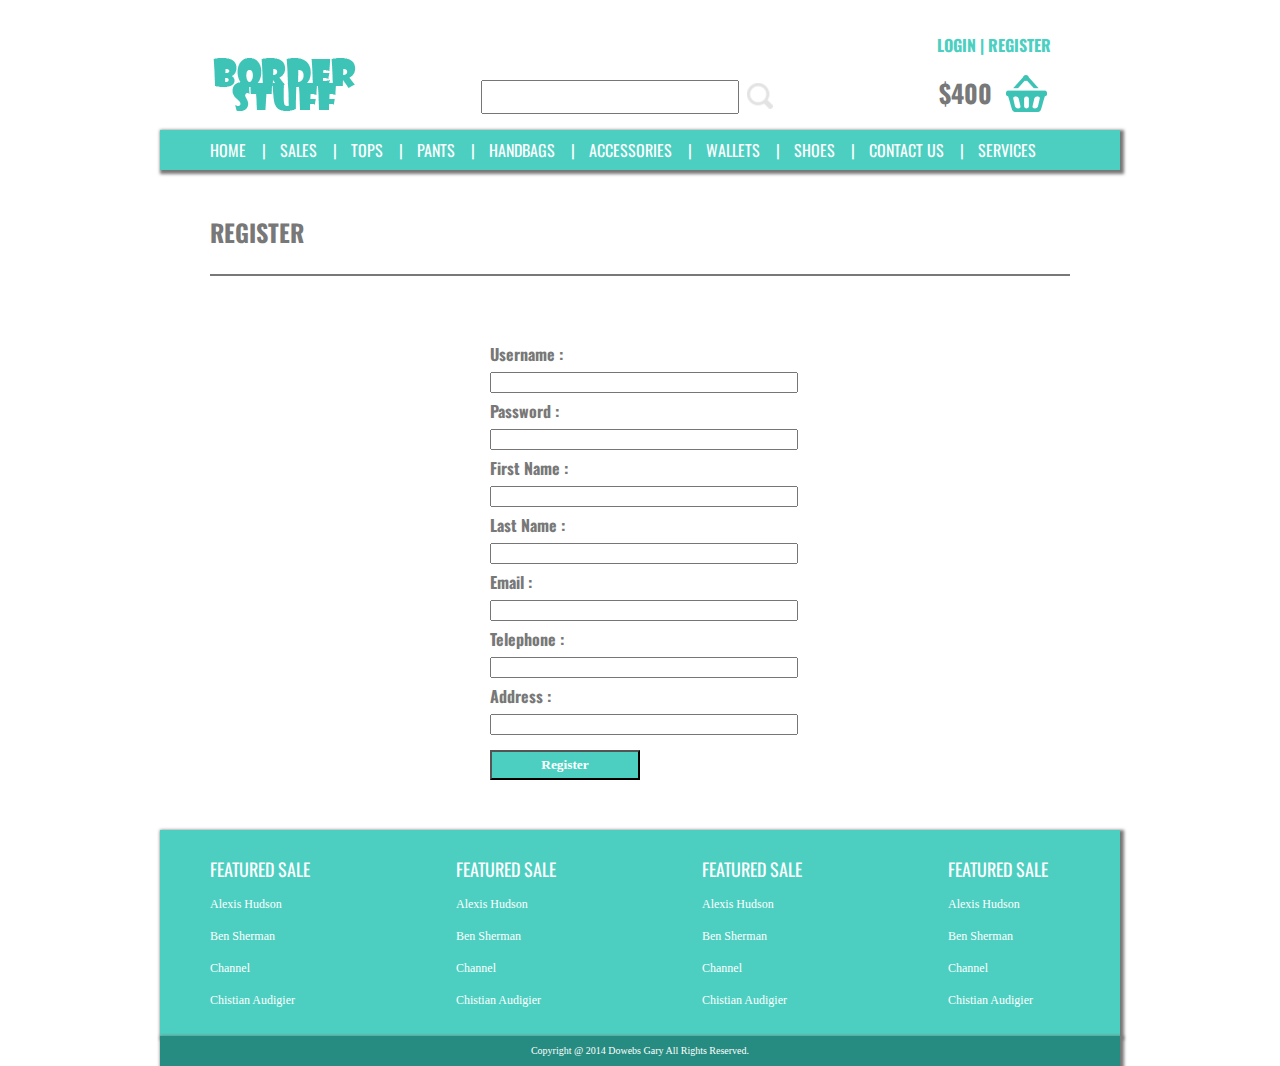
<file: register.html>
<!doctype html>
<html lang="en">
<head>
	<meta charset="UTF-8">
	<title>LOGIN</title>

	<link rel="stylesheet" href="assest/css/styles.css">

    <!-- FONTS -->
    <link href='http://fonts.googleapis.com/css?family=Oswald:400,700' rel='stylesheet' type='text/css'><!-- font-family: 'Oswald', sans-serif; -->


</head>

<body>

	<div class="container">

		<div class="header">

			<div class="logo">

				<a href="index.html"> <img src="assest/images/logo.png" alt=""> </a>
				
			</div> <!-- end of logo -->

			<div class="serching_box">

				<div><input type="text" class="serching_box_main"></div>
				<div class="seaching_botton"> <img src="assest/images/search.png" alt=""> </div>

				<div class="clear"></div>
				
			</div> <!-- end of serching_box -->

			<div class="login_box">

				<div class="login_button"> <a href="">LOGIN</a> | <a href="register.html">REGISTER</a> </div>
				<div class="shopping_cart_img"> <img src="assest/images/shopping_cart.png" alt=""></div>
				<div class="shopping_cart_button"> <a href="">$400</a> </div>

				<div class="clear"></div>
				
			</div> <!-- end of login_box -->

			<div class="clear"></div>
			
		</div> <!-- end of header -->

		<div class="navgation">

			<div class="navgation_box" >

			<ul>
				<li class="nav_button"> <a href="index.html"> HOME &nbsp&nbsp&nbsp|</a> </li>
				<li class="nav_button"> <a href="product_type.html"> SALES &nbsp&nbsp&nbsp|</a> </li>
				<li class="nav_button"> <a href="product_type.html"> TOPS &nbsp&nbsp&nbsp|</a></li>
				<li class="nav_button"> <a href="product_type.html"> PANTS &nbsp&nbsp&nbsp|</a></li>
				<li class="nav_button"> <a href="product_type.html"> HANDBAGS &nbsp&nbsp&nbsp|</a></li>
				<li class="nav_button"> <a href="product_type.html"> ACCESSORIES &nbsp&nbsp&nbsp|</a></li>
				<li class="nav_button"> <a href="product_type.html"> WALLETS &nbsp&nbsp&nbsp|</a></li>
				<li class="nav_button"> <a href="product_type.html"> SHOES &nbsp&nbsp&nbsp|</a></li>
				<li class="nav_button"> <a href="contact.html"> CONTACT US &nbsp&nbsp&nbsp|</a></li>
				<li class="nav_button"> <a href="service.html"> SERVICES </a></li>
			</ul>

		</div> <!-- end of navgation_box -->
			
		</div> <!-- end of navgation -->

		<div class="main">

		<div class="login_main">

			<div class="login_main_h"> <span>REGISTER</span> </div>

			<div class="login_form">
				
				<form action="">
					
					<div class="label_content"> Username :</div>
                    <input class="form_field" type="text" name="firstName" id="firstName"/>
                    <br /> 

                    <div class="label_content"> Password :</div>
                    <input class="form_field" type="text" name="firstName" id="firstName"/>
                    <br /> 

                    <div class="label_content"> First Name :</div>
                    <input class="form_field" type="text" name="firstName" id="firstName"/>
                    <br />

                    <div class="label_content"> Last Name :</div>
                    <input class="form_field" type="text" name="firstName" id="firstName"/>
                    <br />

                    <div class="label_content"> Email :</div>
                    <input class="form_field" type="text" name="firstName" id="firstName"/>
                    <br />

                    <div class="label_content"> Telephone :</div>
                    <input class="form_field" type="text" name="firstName" id="firstName"/>
                    <br />

                    <div class="label_content"> Address :</div>
                    <input class="form_field" type="text" name="firstName" id="firstName"/>
                    <br />

                    

                    <div class="submit_container">
            		<input class="submit_button" type="submit" value="Register" />
            		</div>

				</form>

			</div>
			
		</div><!-- end of login_main -->

		</div>

		<div class="footer">

		 	<div class="footer_content_box">

		 		<div class="footer_content" style="margin-left: 0px;">

		 			<span class="footer_h"> FEATURED SALE </span>
		 			<ul>
		 				<li > <a href="">Alexis Hudson</a>  </li>
		 				<li > <a href="">Ben Sherman</a>  </li>
		 				<li > <a href="">Channel </a> </li>
		 				<li > <a href="">Chistian Audigier </a> </li>
		 			</ul>
		 			
		 		</div> <!-- end of footer_content -->

		 		<div class="footer_content">

		 			<span class="footer_h"> FEATURED SALE </span>
		 			<ul>
		 				<li > <a href="">Alexis Hudson</a>  </li>
		 				<li > <a href="">Ben Sherman</a>  </li>
		 				<li > <a href="">Channel </a> </li>
		 				<li > <a href="">Chistian Audigier </a> </li>
		 			</ul>
		 			
		 		</div> <!-- end of footer_content -->

		 		<div class="footer_content">

		 			<span class="footer_h"> FEATURED SALE </span>
		 			<ul>
		 				<li > <a href="">Alexis Hudson</a>  </li>
		 				<li > <a href="">Ben Sherman</a>  </li>
		 				<li > <a href="">Channel </a> </li>
		 				<li > <a href="">Chistian Audigier </a> </li>
		 			</ul>
		 			
		 		</div> <!-- end of footer_content -->

		 		<div class="footer_content" style="margin-right: 0px;">

		 			<span class="footer_h"> FEATURED SALE </span>
		 			<ul>
		 				<li > <a href="">Alexis Hudson</a>  </li>
		 				<li > <a href="">Ben Sherman</a>  </li>
		 				<li > <a href="">Channel </a> </li>
		 				<li > <a href="">Chistian Audigier </a> </li>
		 			</ul>
		 			
		 		</div> <!-- end of footer_content -->
		 		
				<div class="clear"></div>

		 	</div><!-- end of footer_content_box -->
			
		</div> <!-- end of footer -->

		<div class="copyright">

			<p class="copyright_content"> Copyright @ 2014 Dowebs Gary All Rights Reserved. </p>
			
		</div> <!-- end of copyright -->
		
	</div><!-- end of container -->
	
</body>
</html>
</file>
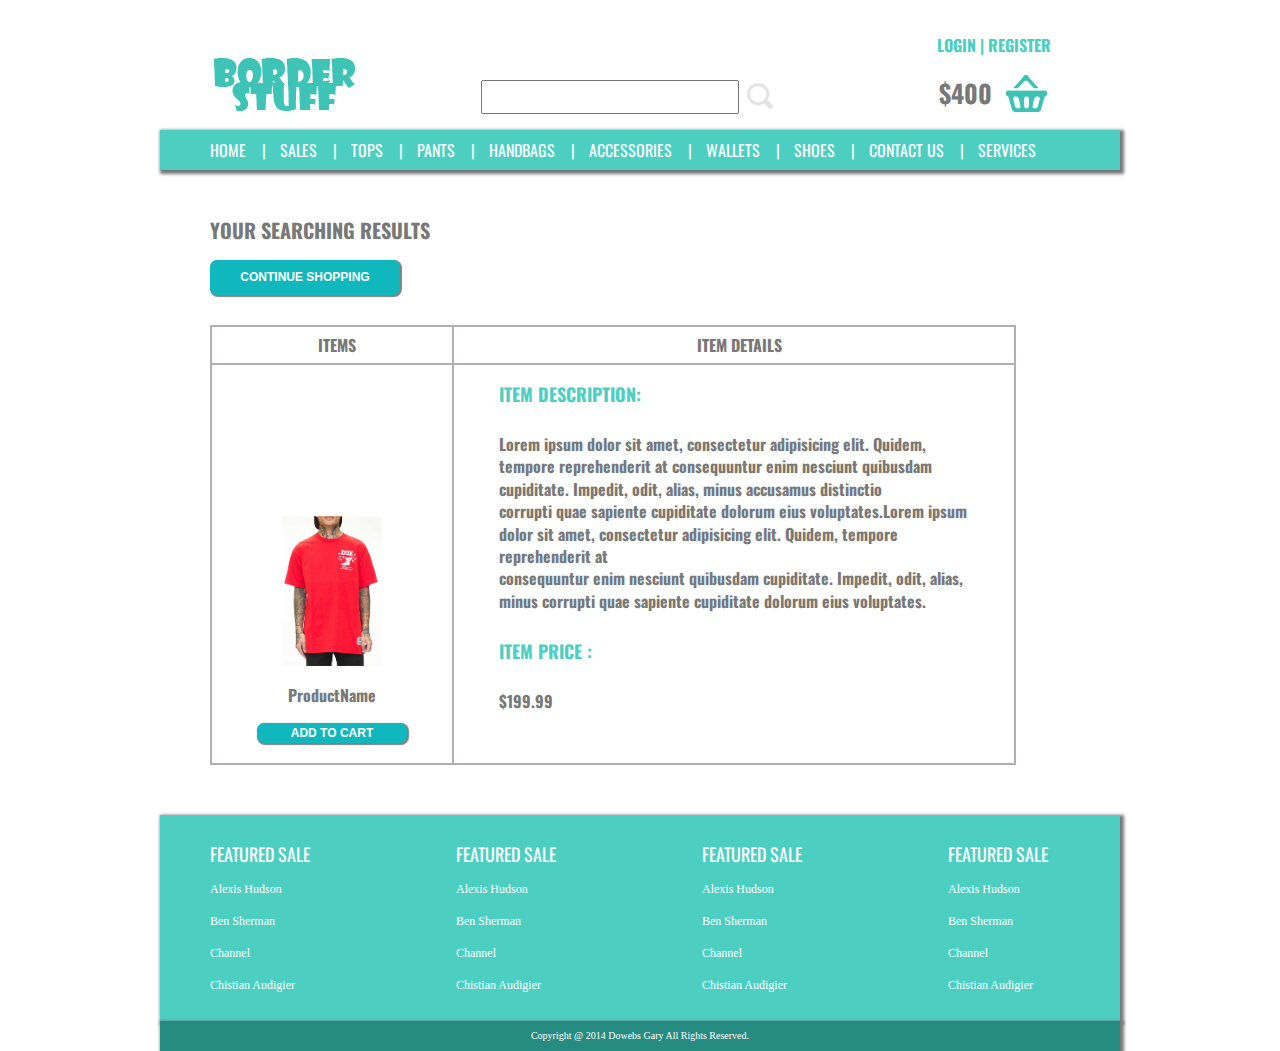
<file: searching_results.html>
<!doctype html>
<html lang="en">
<head>
	<meta charset="UTF-8">
	<title>PRODUCT</title>

	<link rel="stylesheet" href="assest/css/styles.css">

    <!-- FONTS -->
    <link href='http://fonts.googleapis.com/css?family=Oswald:400,700' rel='stylesheet' type='text/css'><!-- font-family: 'Oswald', sans-serif; -->


</head>

<body>

	<div class="container">

		<div class="header">

			<div class="logo">

				<a href="index.html"> <img src="assest/images/logo.png" alt=""> </a>
				
			</div> <!-- end of logo -->

			<div class="serching_box">

				<div><input type="text" class="serching_box_main"></div>
				<div class="seaching_botton"> <img src="assest/images/search.png" alt=""> </div>

				<div class="clear"></div>
				
			</div> <!-- end of serching_box -->

			<div class="login_box">

				<div class="login_button"> <a href="login.html">LOGIN</a> | <a href="register.html">REGISTER</a> </div>
				<div class="shopping_cart_img"> <img src="assest/images/shopping_cart.png" alt=""></div>
				<div class="shopping_cart_button"> <a href="">$400</a> </div>

				<div class="clear"></div>
				
			</div> <!-- end of login_box -->

			<div class="clear"></div>
			
		</div> <!-- end of header -->

		<div class="navgation">

			<div class="navgation_box" >

			<ul>
				<li class="nav_button"> <a href="index.html"> HOME &nbsp&nbsp&nbsp|</a> </li>
				<li class="nav_button"> <a href="product_type.html"> SALES &nbsp&nbsp&nbsp|</a> </li>
				<li class="nav_button"> <a href="product_type.html"> TOPS &nbsp&nbsp&nbsp|</a></li>
				<li class="nav_button"> <a href="product_type.html"> PANTS &nbsp&nbsp&nbsp|</a></li>
				<li class="nav_button"> <a href="product_type.html"> HANDBAGS &nbsp&nbsp&nbsp|</a></li>
				<li class="nav_button"> <a href="product_type.html"> ACCESSORIES &nbsp&nbsp&nbsp|</a></li>
				<li class="nav_button"> <a href="product_type.html"> WALLETS &nbsp&nbsp&nbsp|</a></li>
				<li class="nav_button"> <a href="product_type.html"> SHOES &nbsp&nbsp&nbsp|</a></li>
				<li class="nav_button"> <a href="contact.html"> CONTACT US &nbsp&nbsp&nbsp|</a></li>
				<li class="nav_button"> <a href="service.html"> SERVICES </a></li>
			</ul>

		</div> <!-- end of navgation_box -->
			
		</div> <!-- end of navgation -->
        
		<div class="main">


			<div class="shopping_cart_main">
				
				<div class="product_type_main_h"> <span>YOUR SEARCHING RESULTS</span> </div>

				<div class="shopping_cart_box">

							<div class="shopping_cart_box_top">

							<div class="continue_shopping"> <a href="index.php">CONTINUE SHOPPING</a> </div>

							<div class="clear"></div>

							</div> <!-- end of shopping_cart_box_top -->

							 <table border="1" class="searching_results_table">
								    <tr>
								      <th class="searching_results_table_th_one">ITEMS</th>
								      <th class="searching_results_table_th_two">ITEM DETAILS</th>
								      
								    </tr>

								    <!-- should rewrite in view -->

								    <tr>	
									  <th class="th_searching_result_one">
									  	<div class="searching_result_image"> <a href="product.php"><img src="assest/images/product/product_show/infinity_tee.jpg" alt=""></a> </div>
									  	<div class="searching_results_productname"> <span>ProductName</span> </div>
									  	<div class="searching_results_add_to_cart_button"> <a href="add_to_cart.php">ADD TO CART</a> </div>
									  	<div class="clear"></div>
									  </th>

								      <th class="th_searching_result_two">
								      	<div  class="searching_result_product_details">
								      	 <span class="searching_result_product_details_title"> ITEM DESCRIPTION: </span> 
								      	 <span class="searching_result_product_details_contents"> Lorem ipsum dolor sit amet, consectetur adipisicing elit. Quidem, tempore reprehenderit at consequuntur enim nesciunt quibusdam cupiditate. Impedit, odit, alias, minus accusamus distinctio</br> corrupti quae sapiente cupiditate dolorum eius voluptates.Lorem ipsum dolor sit amet, consectetur adipisicing elit. Quidem, tempore reprehenderit at</br> consequuntur enim nesciunt quibusdam cupiditate. Impedit, odit, alias, minus corrupti quae sapiente cupiditate dolorum eius voluptates. </span>
								      	<div class="clear"></div> 

								      	</div>
								      	<div  class="searching_result_product_details">
								      	 <span class="searching_result_product_details_title"> ITEM PRICE :  </span>  
								      	 <span class="searching_result_product_details_contents">$199.99</span>
								      	<div class="clear"></div> 

								      	 </div>
								      	<div class="clear"></div>
								      </th>
								    
								      	<div class="clear"></div>
								      </th>

								    </tr>

								    <!-- should rewrite in view  up-->


								   

							</table> <!-- end of table -->

					



				</div> <!-- end of shopping_cart_box -->

			</div> <!-- end of shopping_cart_main -->
			
				

		</div> <!-- end of main -->

		<div class="footer">

		 	<div class="footer_content_box">

		 		<div class="footer_content" style="margin-left: 0px;">

		 			<span class="footer_h"> FEATURED SALE </span>
		 			<ul>
		 				<li > <a href="">Alexis Hudson</a>  </li>
		 				<li > <a href="">Ben Sherman</a>  </li>
		 				<li > <a href="">Channel </a> </li>
		 				<li > <a href="">Chistian Audigier </a> </li>
		 			</ul>
		 			
		 		</div> <!-- end of footer_content -->

		 		<div class="footer_content">

		 			<span class="footer_h"> FEATURED SALE </span>
		 			<ul>
		 				<li > <a href="">Alexis Hudson</a>  </li>
		 				<li > <a href="">Ben Sherman</a>  </li>
		 				<li > <a href="">Channel </a> </li>
		 				<li > <a href="">Chistian Audigier </a> </li>
		 			</ul>
		 			
		 		</div> <!-- end of footer_content -->

		 		<div class="footer_content">

		 			<span class="footer_h"> FEATURED SALE </span>
		 			<ul>
		 				<li > <a href="">Alexis Hudson</a>  </li>
		 				<li > <a href="">Ben Sherman</a>  </li>
		 				<li > <a href="">Channel </a> </li>
		 				<li > <a href="">Chistian Audigier </a> </li>
		 			</ul>
		 			
		 		</div> <!-- end of footer_content -->

		 		<div class="footer_content" style="margin-right: 0px;">

		 			<span class="footer_h"> FEATURED SALE </span>
		 			<ul>
		 				<li > <a href="">Alexis Hudson</a>  </li>
		 				<li > <a href="">Ben Sherman</a>  </li>
		 				<li > <a href="">Channel </a> </li>
		 				<li > <a href="">Chistian Audigier </a> </li>
		 			</ul>
		 			
		 		</div> <!-- end of footer_content -->
		 		
				<div class="clear"></div>

		 	</div><!-- end of footer_content_box -->
			
		</div> <!-- end of footer -->

		<div class="copyright">

			<p class="copyright_content"> Copyright @ 2014 Dowebs Gary All Rights Reserved. </p>
			
		</div> <!-- end of copyright -->
		
	</div><!-- end of container -->
	
</body>
</html>
</file>
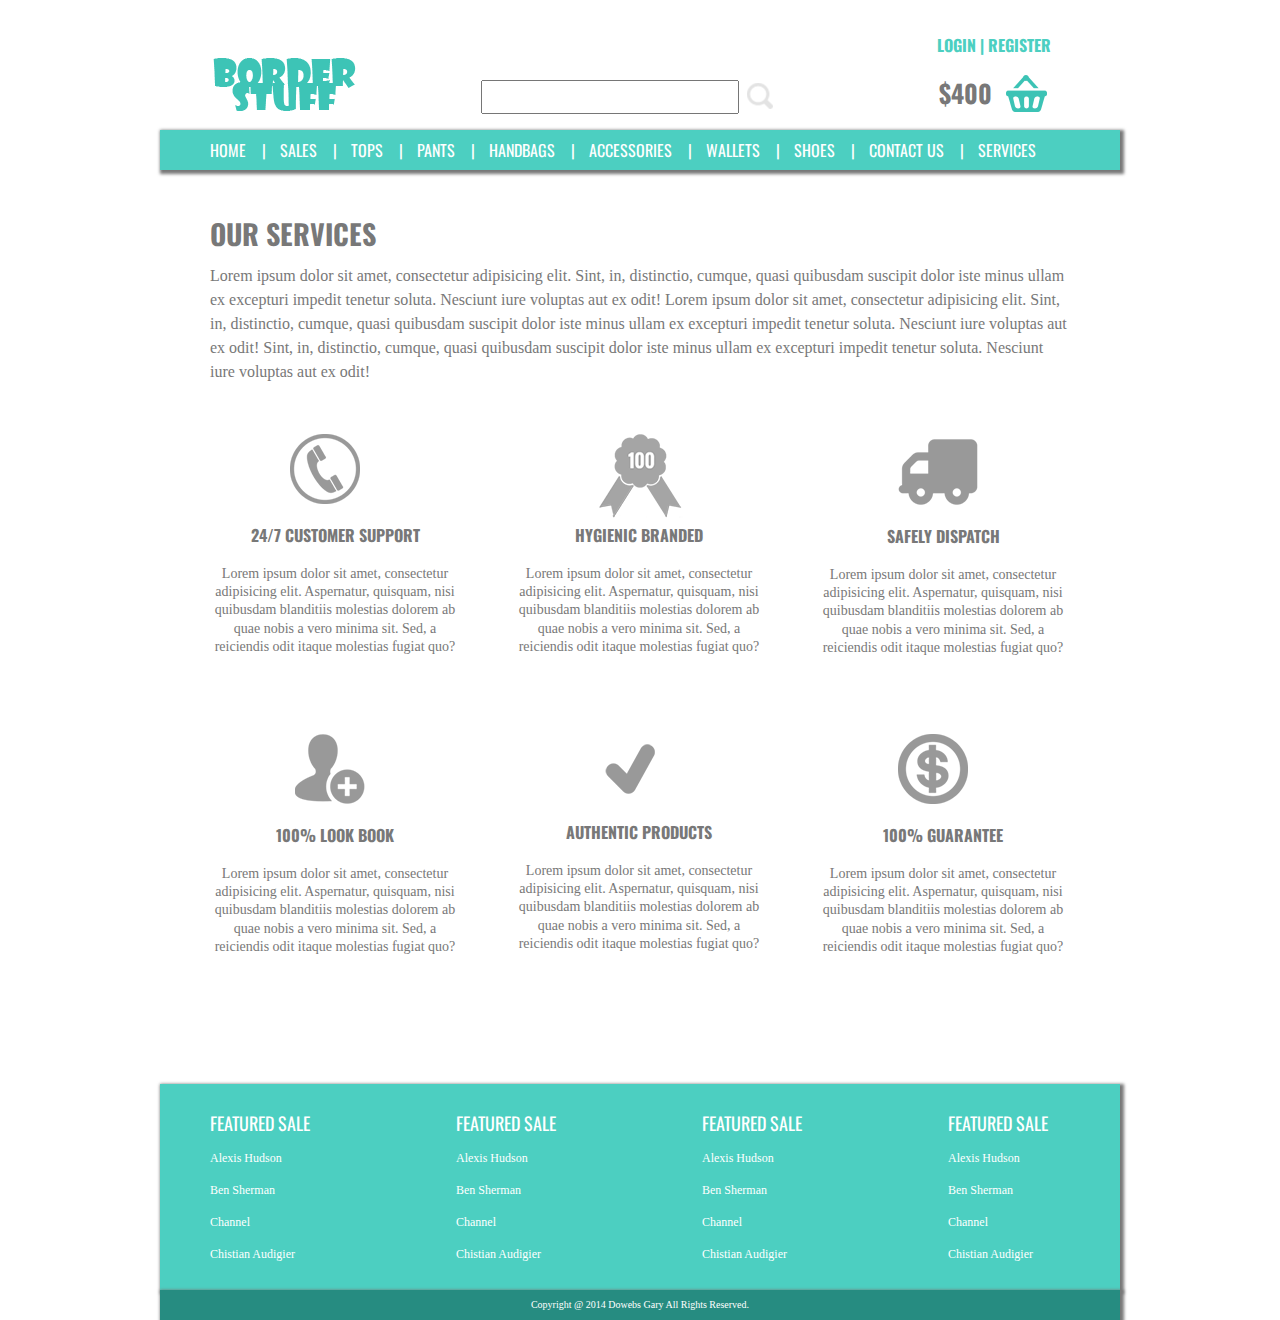
<file: service.html>
<!doctype html>
<html lang="en">
<head>
	<meta charset="UTF-8">
	<title>SERVICES</title>

	<link rel="stylesheet" href="assest/css/styles.css">

    <!-- FONTS -->
    <link href='http://fonts.googleapis.com/css?family=Oswald:400,700' rel='stylesheet' type='text/css'><!-- font-family: 'Oswald', sans-serif; -->


</head>

<body>

	<div class="container">

		<div class="header">

			<div class="logo">

				<a href="index.html"> <img src="assest/images/logo.png" alt=""> </a>
				
			</div> <!-- end of logo -->

			<div class="serching_box">

				<div><input type="text" class="serching_box_main"></div>
				<div class="seaching_botton"> <img src="assest/images/search.png" alt=""> </div>

				<div class="clear"></div>
				
			</div> <!-- end of serching_box -->

			<div class="login_box">

				<div class="login_button"> <a href="login.html">LOGIN</a> | <a href="register.html">REGISTER</a> </div>
				<div class="shopping_cart_img"> <img src="assest/images/shopping_cart.png" alt=""></div>
				<div class="shopping_cart_button"> <a href="">$400</a> </div>

				<div class="clear"></div>
				
			</div> <!-- end of login_box -->

			<div class="clear"></div>
			
		</div> <!-- end of header -->

		<div class="navgation">

			<div class="navgation_box" >

			<ul>
				<li class="nav_button"> <a href="index.html"> HOME &nbsp&nbsp&nbsp|</a> </li>
				<li class="nav_button"> <a href="product_type.html"> SALES &nbsp&nbsp&nbsp|</a> </li>
				<li class="nav_button"> <a href="product_type.html"> TOPS &nbsp&nbsp&nbsp|</a></li>
				<li class="nav_button"> <a href="product_type.html"> PANTS &nbsp&nbsp&nbsp|</a></li>
				<li class="nav_button"> <a href="product_type.html"> HANDBAGS &nbsp&nbsp&nbsp|</a></li>
				<li class="nav_button"> <a href="product_type.html"> ACCESSORIES &nbsp&nbsp&nbsp|</a></li>
				<li class="nav_button"> <a href="product_type.html"> WALLETS &nbsp&nbsp&nbsp|</a></li>
				<li class="nav_button"> <a href="product_type.html"> SHOES &nbsp&nbsp&nbsp|</a></li>
				<li class="nav_button"> <a href="contact.html"> CONTACT US &nbsp&nbsp&nbsp|</a></li>
				<li class="nav_button"> <a href="service.html"> SERVICES </a></li>
			</ul>

		</div> <!-- end of navgation_box -->
			
		</div> <!-- end of navgation -->

		<div class="main">

			<div class="box">

			<div class="main_service_text">
				<span> OUR SERVICES</span> 
				<p class="service_text"> Lorem ipsum dolor sit amet, consectetur adipisicing elit. Sint, in, distinctio, cumque, quasi quibusdam suscipit dolor iste minus ullam ex excepturi impedit tenetur soluta. Nesciunt iure voluptas aut ex odit! Lorem ipsum dolor sit amet, consectetur adipisicing elit. Sint, in, distinctio, cumque, quasi quibusdam suscipit dolor iste minus ullam ex excepturi impedit tenetur soluta. Nesciunt iure voluptas aut ex odit!   Sint, in, distinctio, cumque, quasi quibusdam suscipit dolor iste minus ullam ex excepturi impedit tenetur soluta. Nesciunt iure voluptas aut ex odit!</p>
			</div> <!-- end of main_service_text -->

			<div class="service_content">

				<div class="service_content_box" style="margin-left:0px">
					<img src="assest/images/icon_1.png" alt="">
					<div class="service_content_intro"><span>24/7 CUSTOMER SUPPORT </span></div> 
					<p class="service_content_text"> Lorem ipsum dolor sit amet, consectetur adipisicing elit. Aspernatur, quisquam, nisi quibusdam blanditiis molestias dolorem ab quae nobis a vero minima sit. Sed, a reiciendis odit itaque molestias fugiat quo? </p>
				</div>

				<div class="service_content_box">
					<img src="assest/images/icon_2.png" alt="">
					<div class="service_content_intro" style="margin-top:4px"><span>HYGIENIC BRANDED </span></div> 
					<p class="service_content_text"> Lorem ipsum dolor sit amet, consectetur adipisicing elit. Aspernatur, quisquam, nisi quibusdam blanditiis molestias dolorem ab quae nobis a vero minima sit. Sed, a reiciendis odit itaque molestias fugiat quo? </p>
				</div>

				<div class="service_content_box">
					<img src="assest/images/icon_3.png" alt="">	<div class="service_content_intro"><span> SAFELY DISPATCH </span></div> 
					<p class="service_content_text"> Lorem ipsum dolor sit amet, consectetur adipisicing elit. Aspernatur, quisquam, nisi quibusdam blanditiis molestias dolorem ab quae nobis a vero minima sit. Sed, a reiciendis odit itaque molestias fugiat quo? </p>
				</div>

				<div class="service_content_box" style="margin-left:0px">
					<img src="assest/images/icon_4.png" alt="">
					<div class="service_content_intro">
					<span> 100% LOOK BOOK </span></div> 
					<p class="service_content_text"> Lorem ipsum dolor sit amet, consectetur adipisicing elit. Aspernatur, quisquam, nisi quibusdam blanditiis molestias dolorem ab quae nobis a vero minima sit. Sed, a reiciendis odit itaque molestias fugiat quo? </p>
				</div>

				<div class="service_content_box">
					<img src="assest/images/icon_5.png" alt="">
					<div class="service_content_intro">
					<span> AUTHENTIC PRODUCTS</span></div> 
					<p class="service_content_text"> Lorem ipsum dolor sit amet, consectetur adipisicing elit. Aspernatur, quisquam, nisi quibusdam blanditiis molestias dolorem ab quae nobis a vero minima sit. Sed, a reiciendis odit itaque molestias fugiat quo? </p>
				</div>

				<div class="service_content_box">
					<img src="assest/images/icon_6.png" alt="">
					<div class="service_content_intro">
					<span>100% GUARANTEE </span></div> 
					<p class="service_content_text"> Lorem ipsum dolor sit amet, consectetur adipisicing elit. Aspernatur, quisquam, nisi quibusdam blanditiis molestias dolorem ab quae nobis a vero minima sit. Sed, a reiciendis odit itaque molestias fugiat quo? </p>
				</div>

				<div class="clear"></div>
				
			</div><!--  end of service_content -->

		</div>
			
		</div> <!-- end of main -->

		<div class="footer">

		 	<div class="footer_content_box">

		 		<div class="footer_content" style="margin-left: 0px;">

		 			<span class="footer_h"> FEATURED SALE </span>
		 			<ul>
		 				<li > <a href="">Alexis Hudson</a>  </li>
		 				<li > <a href="">Ben Sherman</a>  </li>
		 				<li > <a href="">Channel </a> </li>
		 				<li > <a href="">Chistian Audigier </a> </li>
		 			</ul>
		 			
		 		</div> <!-- end of footer_content -->

		 		<div class="footer_content">

		 			<span class="footer_h"> FEATURED SALE </span>
		 			<ul>
		 				<li > <a href="">Alexis Hudson</a>  </li>
		 				<li > <a href="">Ben Sherman</a>  </li>
		 				<li > <a href="">Channel </a> </li>
		 				<li > <a href="">Chistian Audigier </a> </li>
		 			</ul>
		 			
		 		</div> <!-- end of footer_content -->

		 		<div class="footer_content">

		 			<span class="footer_h"> FEATURED SALE </span>
		 			<ul>
		 				<li > <a href="">Alexis Hudson</a>  </li>
		 				<li > <a href="">Ben Sherman</a>  </li>
		 				<li > <a href="">Channel </a> </li>
		 				<li > <a href="">Chistian Audigier </a> </li>
		 			</ul>
		 			
		 		</div> <!-- end of footer_content -->

		 		<div class="footer_content" style="margin-right: 0px;">

		 			<span class="footer_h"> FEATURED SALE </span>
		 			<ul>
		 				<li > <a href="">Alexis Hudson</a>  </li>
		 				<li > <a href="">Ben Sherman</a>  </li>
		 				<li > <a href="">Channel </a> </li>
		 				<li > <a href="">Chistian Audigier </a> </li>
		 			</ul>
		 			
		 		</div> <!-- end of footer_content -->
		 		
				<div class="clear"></div>

		 	</div><!-- end of footer_content_box -->
			
		</div> <!-- end of footer -->

		<div class="copyright">

			<p class="copyright_content"> Copyright @ 2014 Dowebs Gary All Rights Reserved. </p>
			
		</div> <!-- end of copyright -->
		
	</div><!-- end of container -->
	
</body>
</html>
</file>
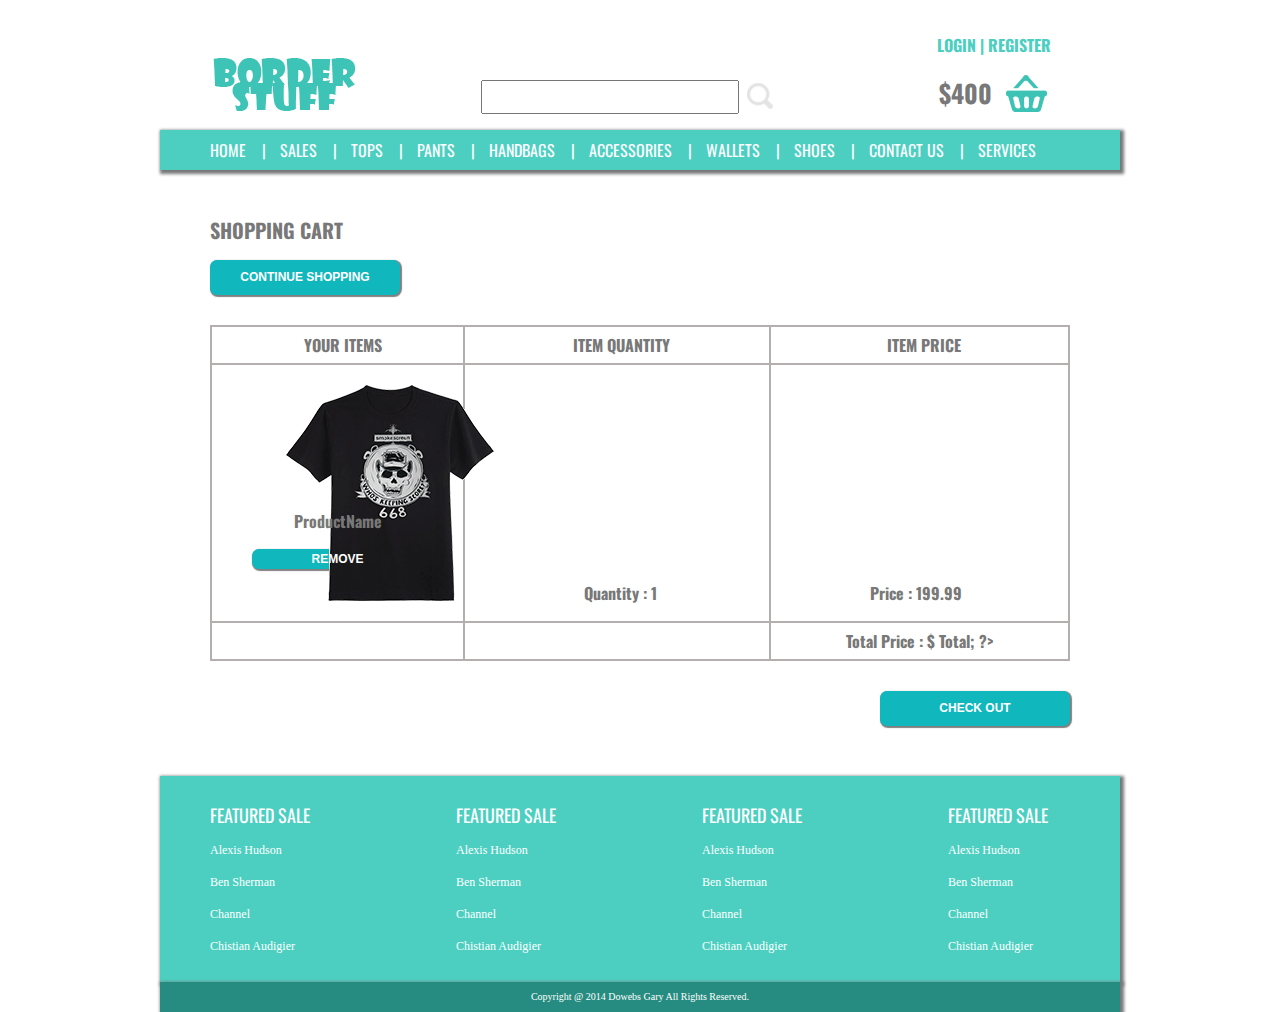
<file: shopping_cart.html>
<!doctype html>
<html lang="en">
<head>
	<meta charset="UTF-8">
	<title>PRODUCT</title>

	<link rel="stylesheet" href="assest/css/styles.css">

    <!-- FONTS -->
    <link href='http://fonts.googleapis.com/css?family=Oswald:400,700' rel='stylesheet' type='text/css'><!-- font-family: 'Oswald', sans-serif; -->


</head>

<body>

	<div class="container">

		<div class="header">

			<div class="logo">

				<a href="index.html"> <img src="assest/images/logo.png" alt=""> </a>
				
			</div> <!-- end of logo -->

			<div class="serching_box">

				<div><input type="text" class="serching_box_main"></div>
				<div class="seaching_botton"> <img src="assest/images/search.png" alt=""> </div>

				<div class="clear"></div>
				
			</div> <!-- end of serching_box -->

			<div class="login_box">

				<div class="login_button"> <a href="login.html">LOGIN</a> | <a href="register.html">REGISTER</a> </div>
				<div class="shopping_cart_img"> <img src="assest/images/shopping_cart.png" alt=""></div>
				<div class="shopping_cart_button"> <a href="">$400</a> </div>

				<div class="clear"></div>
				
			</div> <!-- end of login_box -->

			<div class="clear"></div>
			
		</div> <!-- end of header -->

		<div class="navgation">

			<div class="navgation_box" >

			<ul>
				<li class="nav_button"> <a href="index.html"> HOME &nbsp&nbsp&nbsp|</a> </li>
				<li class="nav_button"> <a href="product_type.html"> SALES &nbsp&nbsp&nbsp|</a> </li>
				<li class="nav_button"> <a href="product_type.html"> TOPS &nbsp&nbsp&nbsp|</a></li>
				<li class="nav_button"> <a href="product_type.html"> PANTS &nbsp&nbsp&nbsp|</a></li>
				<li class="nav_button"> <a href="product_type.html"> HANDBAGS &nbsp&nbsp&nbsp|</a></li>
				<li class="nav_button"> <a href="product_type.html"> ACCESSORIES &nbsp&nbsp&nbsp|</a></li>
				<li class="nav_button"> <a href="product_type.html"> WALLETS &nbsp&nbsp&nbsp|</a></li>
				<li class="nav_button"> <a href="product_type.html"> SHOES &nbsp&nbsp&nbsp|</a></li>
				<li class="nav_button"> <a href="contact.html"> CONTACT US &nbsp&nbsp&nbsp|</a></li>
				<li class="nav_button"> <a href="service.html"> SERVICES </a></li>
			</ul>

		</div> <!-- end of navgation_box -->
			
		</div> <!-- end of navgation -->
        
		<div class="main">


			<div class="shopping_cart_main">
				
				<div class="product_type_main_h"> <span>SHOPPING CART</span> </div>

				<div class="shopping_cart_box">

							<div class="shopping_cart_box_top">

							<div class="continue_shopping"> <a href="index.php">CONTINUE SHOPPING</a> </div>

							<div class="clear"></div>

							</div> <!-- end of shopping_cart_box_top -->

							 <table border="1" class="shopping_cart_table">
								    <tr>
								      <th class="th_one">YOUR ITEMS</th>
								      <th class="th_two">ITEM QUANTITY</th>
								      <th class="th_three">ITEM PRICE</th>
								    </tr>

								    <!-- should rewrite in view -->

								    <tr>	
									  <th class="th_product_detail_one">
									  	<div class="shopping_cart_detail_image"> <img src="assest/images/product/product_list/tshirt_small.png" alt=""> </div>
									  	<div class="shopping_cart_detail_productname"> <span>ProductName</span> </div>
									  	<div class="shopping_cart_detail_remove_button"> <a href="">REMOVE</a> </div>
									  	<div class="clear"></div>
									  </th>

								      <th class="th_product_detail_two">
								      	<div  class="shopping_cart_deatil_quantity"> <span> Quantity : 1 </span> </div>
								      	<div class="clear"></div>
								      </th>
								      <th class="th_product_detail_three">
								      	<div class="shopping_cart_deatil_price"> <span>Price : 199.99</span> </div>
								      	<div class="clear"></div>
								      </th>

								    </tr>

								    <!-- should rewrite in view  up-->


								   <tr>
								      <td class="td_description">
								        <span></span>
								      </td><!-- end of td_description -->

								      <td class="td_option">
								        <span></span>
								      </td><!-- end of td_option -->

								      <td class="td_price">
								       <span class="total_price">Total Price : $ <?php echo $oCart->Total; ?> </span>
								      </td> <!-- end of td_price -->

								    </tr>

							</table> <!-- end of table -->

					<div class="shopping_cart_box_top">

							<div class="check_out"> <a href="">CHECK OUT</a> </div>

							<div class="clear"></div>

					</div> <!-- end of shopping_cart_box_top -->



				</div> <!-- end of shopping_cart_box -->

			</div> <!-- end of shopping_cart_main -->
			
				

		</div> <!-- end of main -->

		<div class="footer">

		 	<div class="footer_content_box">

		 		<div class="footer_content" style="margin-left: 0px;">

		 			<span class="footer_h"> FEATURED SALE </span>
		 			<ul>
		 				<li > <a href="">Alexis Hudson</a>  </li>
		 				<li > <a href="">Ben Sherman</a>  </li>
		 				<li > <a href="">Channel </a> </li>
		 				<li > <a href="">Chistian Audigier </a> </li>
		 			</ul>
		 			
		 		</div> <!-- end of footer_content -->

		 		<div class="footer_content">

		 			<span class="footer_h"> FEATURED SALE </span>
		 			<ul>
		 				<li > <a href="">Alexis Hudson</a>  </li>
		 				<li > <a href="">Ben Sherman</a>  </li>
		 				<li > <a href="">Channel </a> </li>
		 				<li > <a href="">Chistian Audigier </a> </li>
		 			</ul>
		 			
		 		</div> <!-- end of footer_content -->

		 		<div class="footer_content">

		 			<span class="footer_h"> FEATURED SALE </span>
		 			<ul>
		 				<li > <a href="">Alexis Hudson</a>  </li>
		 				<li > <a href="">Ben Sherman</a>  </li>
		 				<li > <a href="">Channel </a> </li>
		 				<li > <a href="">Chistian Audigier </a> </li>
		 			</ul>
		 			
		 		</div> <!-- end of footer_content -->

		 		<div class="footer_content" style="margin-right: 0px;">

		 			<span class="footer_h"> FEATURED SALE </span>
		 			<ul>
		 				<li > <a href="">Alexis Hudson</a>  </li>
		 				<li > <a href="">Ben Sherman</a>  </li>
		 				<li > <a href="">Channel </a> </li>
		 				<li > <a href="">Chistian Audigier </a> </li>
		 			</ul>
		 			
		 		</div> <!-- end of footer_content -->
		 		
				<div class="clear"></div>

		 	</div><!-- end of footer_content_box -->
			
		</div> <!-- end of footer -->

		<div class="copyright">

			<p class="copyright_content"> Copyright @ 2014 Dowebs Gary All Rights Reserved. </p>
			
		</div> <!-- end of copyright -->
		
	</div><!-- end of container -->
	
</body>
</html>
</file>
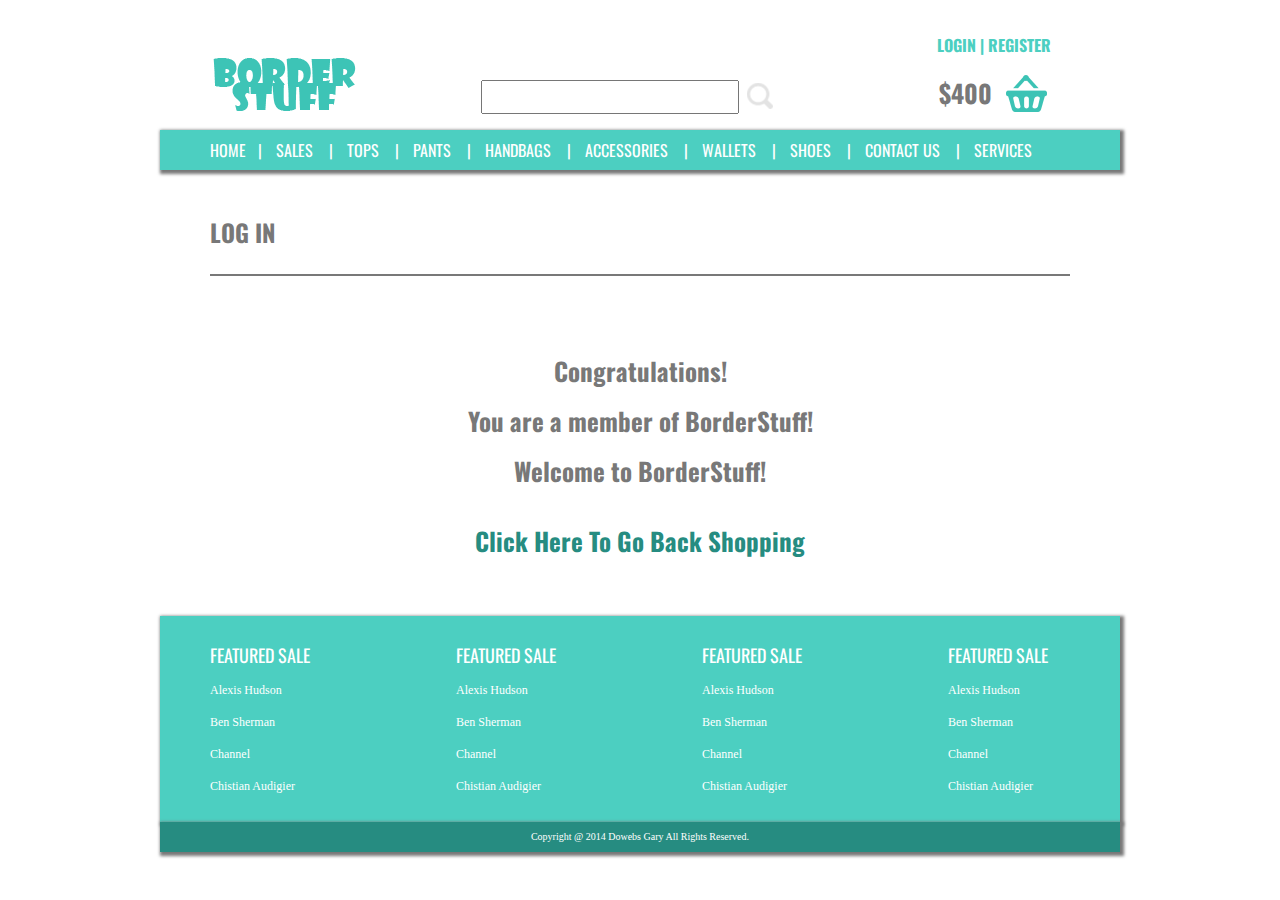
<file: successful.html>
<!doctype html>
<html lang="en">
<head>
	<meta charset="UTF-8">
	<title>LOGIN</title>

	<link rel="stylesheet" href="assest/css/styles.css">

    <!-- FONTS -->
    <link href='http://fonts.googleapis.com/css?family=Oswald:400,700' rel='stylesheet' type='text/css'><!-- font-family: 'Oswald', sans-serif; -->


</head>

<body>

	<div class="container">

		<div class="header">

			<div class="logo">

				<a href="index.html"> <img src="assest/images/logo.png" alt=""> </a>
				
			</div> <!-- end of logo -->

			<div class="serching_box">

				<div><input type="text" class="serching_box_main"></div>
				<div class="seaching_botton"> <img src="assest/images/search.png" alt=""> </div>

				<div class="clear"></div>
				
			</div> <!-- end of serching_box -->

			<div class="login_box">

				<div class="login_button"> <a href="login.html">LOGIN</a> | <a href="register.html">REGISTER</a> </div>
				<div class="shopping_cart_img"> <img src="assest/images/shopping_cart.png" alt=""></div>
				<div class="shopping_cart_button"> <a href="">$400</a> </div>

				<div class="clear"></div>
				
			</div> <!-- end of login_box -->

			<div class="clear"></div>
			
		</div> <!-- end of header -->

		<div class="navgation">

			<div class="navgation_box" >

			<ul>
				<li class="nav_button"> <a href="index.html"> HOME&nbsp&nbsp&nbsp|</a></li>
				<li class="nav_button"> <a href="product_type.html"> SALES &nbsp&nbsp&nbsp|</a> </li>
				<li class="nav_button"> <a href="product_type.html"> TOPS &nbsp&nbsp&nbsp|</a></li>
				<li class="nav_button"> <a href="product_type.html"> PANTS &nbsp&nbsp&nbsp|</a></li>
				<li class="nav_button"> <a href="product_type.html"> HANDBAGS &nbsp&nbsp&nbsp|</a></li>
				<li class="nav_button"> <a href="product_type.html"> ACCESSORIES &nbsp&nbsp&nbsp|</a></li>
				<li class="nav_button"> <a href="product_type.html"> WALLETS &nbsp&nbsp&nbsp|</a></li>
				<li class="nav_button"> <a href="product_type.html"> SHOES &nbsp&nbsp&nbsp|</a></li>
				<li class="nav_button"> <a href="contact.html"> CONTACT US &nbsp&nbsp&nbsp|</a></li>
				<li class="nav_button"> <a href="service.html"> SERVICES </a></li>
			</ul>

		</div> <!-- end of navgation_box -->
			
		</div> <!-- end of navgation -->

		<div class="main">

		<div class="login_main">

			<div class="login_main_h"> <span>LOG IN</span> </div>

			<div class="successful_h"> <span>Congratulations!</br>You are a member of BorderStuff!</br> Welcome to BorderStuff!</span> </div>

			<div class="go_back_shopping"> <a href="index.html">Click Here To Go Back Shopping</a> </div>
			
		</div><!-- end of login_main -->

	</div>

		<div class="footer">

		 	<div class="footer_content_box">

		 		<div class="footer_content" style="margin-left: 0px;">

		 			<span class="footer_h"> FEATURED SALE </span>
		 			<ul>
		 				<li > <a href="">Alexis Hudson</a>  </li>
		 				<li > <a href="">Ben Sherman</a>  </li>
		 				<li > <a href="">Channel </a> </li>
		 				<li > <a href="">Chistian Audigier </a> </li>
		 			</ul>
		 			
		 		</div> <!-- end of footer_content -->

		 		<div class="footer_content">

		 			<span class="footer_h"> FEATURED SALE </span>
		 			<ul>
		 				<li > <a href="">Alexis Hudson</a>  </li>
		 				<li > <a href="">Ben Sherman</a>  </li>
		 				<li > <a href="">Channel </a> </li>
		 				<li > <a href="">Chistian Audigier </a> </li>
		 			</ul>
		 			
		 		</div> <!-- end of footer_content -->

		 		<div class="footer_content">

		 			<span class="footer_h"> FEATURED SALE </span>
		 			<ul>
		 				<li > <a href="">Alexis Hudson</a>  </li>
		 				<li > <a href="">Ben Sherman</a>  </li>
		 				<li > <a href="">Channel </a> </li>
		 				<li > <a href="">Chistian Audigier </a> </li>
		 			</ul>
		 			
		 		</div> <!-- end of footer_content -->

		 		<div class="footer_content" style="margin-right: 0px;">

		 			<span class="footer_h"> FEATURED SALE </span>
		 			<ul>
		 				<li > <a href="">Alexis Hudson</a>  </li>
		 				<li > <a href="">Ben Sherman</a>  </li>
		 				<li > <a href="">Channel </a> </li>
		 				<li > <a href="">Chistian Audigier </a> </li>
		 			</ul>
		 			
		 		</div> <!-- end of footer_content -->
		 		
				<div class="clear"></div>

		 	</div><!-- end of footer_content_box -->
			
		</div> <!-- end of footer -->

		<div class="copyright">

			<p class="copyright_content"> Copyright @ 2014 Dowebs Gary All Rights Reserved. </p>
			
		</div> <!-- end of copyright -->
		
	</div><!-- end of container -->
	
</body>
</html>
</file>
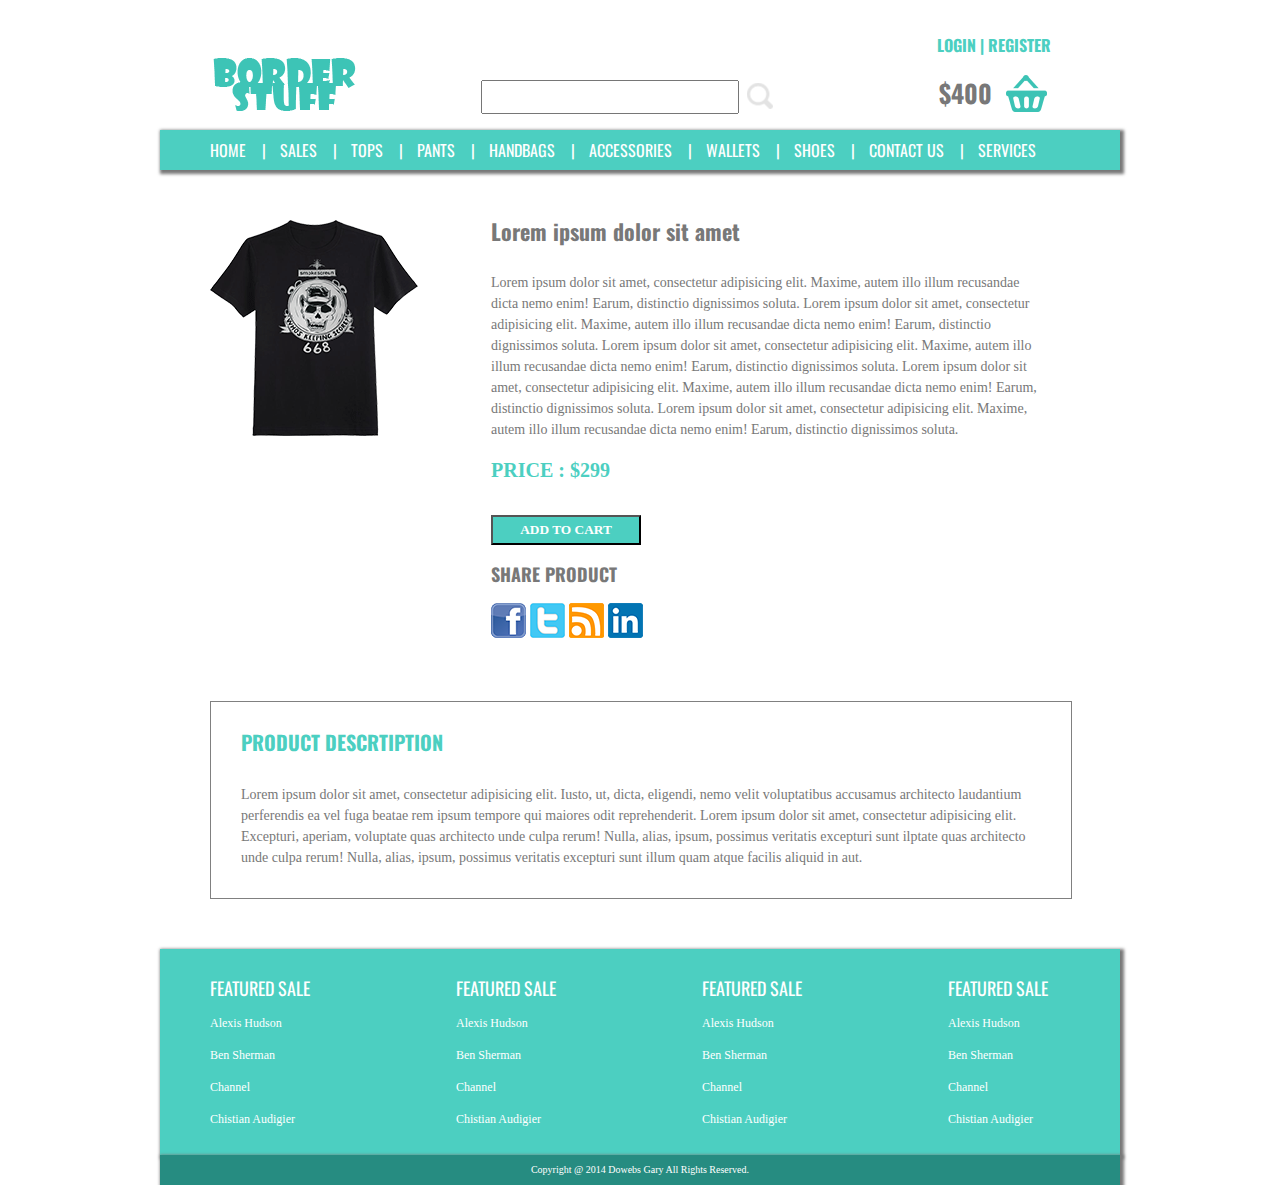
<file: test.html>
<!doctype html>
<html lang="en">
<head>
	<meta charset="UTF-8">
	<title>PRODUCT</title>

	<link rel="stylesheet" href="assest/css/styles.css">

    <!-- FONTS -->
    <link href='http://fonts.googleapis.com/css?family=Oswald:400,700' rel='stylesheet' type='text/css'><!-- font-family: 'Oswald', sans-serif; -->


</head>

<body>

	<div class="container">

		<div class="header">

			<div class="logo">

				<a href="index.html"> <img src="assest/images/logo.png" alt=""> </a>
				
			</div> <!-- end of logo -->

			<div class="serching_box">

				<form name="form_searching" method="post" action="searching_results.php">
					
					<div><input name="search" type="text" class="serching_box_main"></div>

					<div class="seaching_botton">

						<input type="submit" name="Submit" value="" class="s_button" >  </div>

					<div class="clear"></div>

				</form>

				<div class="clear"></div>
				
			</div> <!-- end of serching_box -->

			<div class="login_box">

				<div class="login_button"> <a href="login.html">LOGIN</a> | <a href="register.html">REGISTER</a> </div>
				<div class="shopping_cart_img"> <img src="assest/images/shopping_cart.png" alt=""></div>
				<div class="shopping_cart_button"> <a href="">$400</a> </div>

				<div class="clear"></div>
				
			</div> <!-- end of login_box -->

			<div class="clear"></div>
			
		</div> <!-- end of header -->

		<div class="navgation">

			<div class="navgation_box" >

			<ul>
				<li class="nav_button"> <a href="index.html"> HOME &nbsp&nbsp&nbsp|</a> </li>
				<li class="nav_button"> <a href="product_type.html"> SALES &nbsp&nbsp&nbsp|</a> </li>
				<li class="nav_button"> <a href="product_type.html"> TOPS &nbsp&nbsp&nbsp|</a></li>
				<li class="nav_button"> <a href="product_type.html"> PANTS &nbsp&nbsp&nbsp|</a></li>
				<li class="nav_button"> <a href="product_type.html"> HANDBAGS &nbsp&nbsp&nbsp|</a></li>
				<li class="nav_button"> <a href="product_type.html"> ACCESSORIES &nbsp&nbsp&nbsp|</a></li>
				<li class="nav_button"> <a href="product_type.html"> WALLETS &nbsp&nbsp&nbsp|</a></li>
				<li class="nav_button"> <a href="product_type.html"> SHOES &nbsp&nbsp&nbsp|</a></li>
				<li class="nav_button"> <a href="contact.html"> CONTACT US &nbsp&nbsp&nbsp|</a></li>
				<li class="nav_button"> <a href="service.html"> SERVICES </a></li>
			</ul>

		</div> <!-- end of navgation_box -->
			
		</div> <!-- end of navgation -->
        
		<div class="main">
			
				<div class="main_product">
					
					<div class="product_photo">

						<img src="assest/images/product/product_list/tshirt_small.png" alt="">
						
					</div>

					<div class="product_details_box">

						<div class="product_name">

				<span> Lorem ipsum dolor sit amet</span>
				
			</div>

			<div class="product_info">

				<span> Lorem ipsum dolor sit amet, consectetur adipisicing elit. Maxime, autem illo illum recusandae dicta nemo enim! Earum, distinctio dignissimos soluta.  Lorem ipsum dolor sit amet, consectetur adipisicing elit. Maxime, autem illo illum recusandae dicta nemo enim! Earum, distinctio dignissimos soluta. Lorem ipsum dolor sit amet, consectetur adipisicing elit. Maxime, autem illo illum recusandae dicta nemo enim! Earum, distinctio dignissimos soluta. Lorem ipsum dolor sit amet, consectetur adipisicing elit. Maxime, autem illo illum recusandae dicta nemo enim! Earum, distinctio dignissimos soluta. Lorem ipsum dolor sit amet, consectetur adipisicing elit. Maxime, autem illo illum recusandae dicta nemo enim! Earum, distinctio dignissimos soluta.</span>
				
			</div>

			<div class="product_price">

				<span> PRICE : $299 </span>
				
			</div>

			<div class="product_add_to_cart">

				<input class="submit_button" type="submit" value="ADD TO CART" />
				
			</div>

			<div class="share_product">

				<span> SHARE PRODUCT </span>
				
			</div>

			<div class="media">

				<img src="assest/images/facebook.png" alt="">
				<img src="assest/images/twitter.png" alt="">
				<img src="assest/images/rss.png" alt="">
				<img src="assest/images/in.png" alt="">
				
			</div>
						
					</div>

					<div class="product_description">

						<div class="product_description_box">
						<span> PRODUCT DESCRTIPTION</span>
						<p> Lorem ipsum dolor sit amet, consectetur adipisicing elit. Iusto, ut, dicta, eligendi, nemo velit voluptatibus accusamus architecto laudantium perferendis ea vel fuga beatae rem ipsum tempore qui maiores odit reprehenderit. Lorem ipsum dolor sit amet, consectetur adipisicing elit. Excepturi, aperiam, voluptate quas architecto unde culpa rerum! Nulla, alias, ipsum, possimus veritatis excepturi sunt ilptate quas architecto unde culpa rerum! Nulla, alias, ipsum, possimus veritatis excepturi sunt illum quam atque facilis aliquid in aut. </p>
					</div>
						
					</div>

					<div class="clear"></div>

				</div> <!-- end of main_product -->

		</div> <!-- end of main -->

		<div class="footer">

		 	<div class="footer_content_box">

		 		<div class="footer_content" style="margin-left: 0px;">

		 			<span class="footer_h"> FEATURED SALE </span>
		 			<ul>
		 				<li > <a href="">Alexis Hudson</a>  </li>
		 				<li > <a href="">Ben Sherman</a>  </li>
		 				<li > <a href="">Channel </a> </li>
		 				<li > <a href="">Chistian Audigier </a> </li>
		 			</ul>
		 			
		 		</div> <!-- end of footer_content -->

		 		<div class="footer_content">

		 			<span class="footer_h"> FEATURED SALE </span>
		 			<ul>
		 				<li > <a href="">Alexis Hudson</a>  </li>
		 				<li > <a href="">Ben Sherman</a>  </li>
		 				<li > <a href="">Channel </a> </li>
		 				<li > <a href="">Chistian Audigier </a> </li>
		 			</ul>
		 			
		 		</div> <!-- end of footer_content -->

		 		<div class="footer_content">

		 			<span class="footer_h"> FEATURED SALE </span>
		 			<ul>
		 				<li > <a href="">Alexis Hudson</a>  </li>
		 				<li > <a href="">Ben Sherman</a>  </li>
		 				<li > <a href="">Channel </a> </li>
		 				<li > <a href="">Chistian Audigier </a> </li>
		 			</ul>
		 			
		 		</div> <!-- end of footer_content -->

		 		<div class="footer_content" style="margin-right: 0px;">

		 			<span class="footer_h"> FEATURED SALE </span>
		 			<ul>
		 				<li > <a href="">Alexis Hudson</a>  </li>
		 				<li > <a href="">Ben Sherman</a>  </li>
		 				<li > <a href="">Channel </a> </li>
		 				<li > <a href="">Chistian Audigier </a> </li>
		 			</ul>
		 			
		 		</div> <!-- end of footer_content -->
		 		
				<div class="clear"></div>

		 	</div><!-- end of footer_content_box -->
			
		</div> <!-- end of footer -->

		<div class="copyright">

			<p class="copyright_content"> Copyright @ 2014 Dowebs Gary All Rights Reserved. </p>
			
		</div> <!-- end of copyright -->
		
	</div><!-- end of container -->
	
</body>
</html>
</file>
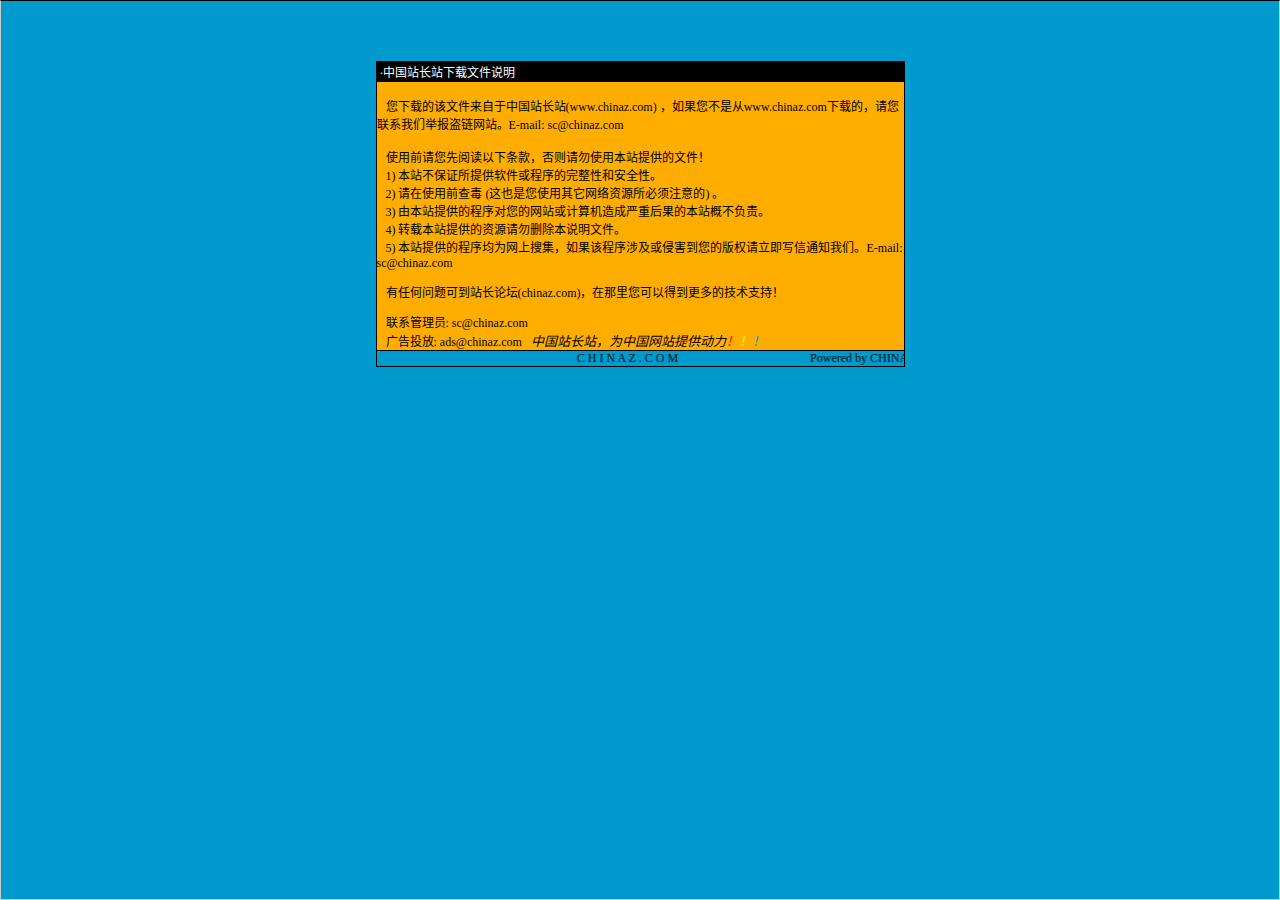
<file: plagin/NAV/╦Á├¸.htm>
<html>

<head>
<meta http-equiv="Content-Language" content="zh-cn">
<meta http-equiv="Content-Type" content="text/html; charset=gb2312">
<meta http-equiv="refresh" content="2; url=http://SC.CHINAZ.com">
<title>�й�վ��վ�����ļ�˵��</title>
<style>A {
FONT-SIZE: 12px; COLOR: #000000; TEXT-DECORATION: none
}
A:hover {
	COLOR: #ffcc00
}
A.blue {
	COLOR: darkblue
}
body, p, td {
	FONT-SIZE: 12px
}</style>
</head>

<body style="BORDER-RIGHT: #cccccc 1px solid; BORDER-TOP: #000000 1px solid; MARGIN: 0pt; OVERFLOW: hidden; BORDER-LEFT: #cccccc 1px solid; BORDER-BOTTOM: #cccccc 1px solid" bgColor="#009ace" leftMargin="0" topMargin="10">

<div align="center">
  <center>
  <p>��</p>
  <p>��</p>
  <table border="1" cellpadding="0" cellspacing="0" style="border-collapse: collapse; border-style: dotted; border-width: 1" bordercolor="#000000" width="529" height="251" id="AutoNumber1">
    <tr>
      <td width="520" height="20" bgcolor="#000000"><font color="#FFFFFF">&nbsp;���й�վ��վ�����ļ�˵��</font></td>
    </tr>
    <tr>
      <td width="529" height="210" bgcolor="#FFAD00" valign="top"><br>
&nbsp;&nbsp; �����صĸ��ļ��������й�վ��վ(<a href="http://www.chinaz.com">www.chinaz.com</a>) ����������Ǵ�<a href="http://www.chinaz.com">www.chinaz.com</a>���صģ�������ϵ���Ǿٱ�������վ��E-mail: sc&#064;chinaz.com <br>
      <br>
&nbsp;&nbsp; ʹ��ǰ�������Ķ����������������ʹ�ñ�վ�ṩ���ļ���<br>
&nbsp;&nbsp; 1) ��վ����֤���ṩ���������������ԺͰ�ȫ�ԡ�<br>
&nbsp;&nbsp; 2) ����ʹ��ǰ�鶾 (��Ҳ����ʹ������������Դ������ע���) ��<br>
&nbsp;&nbsp; 3) �ɱ�վ�ṩ�ĳ����������վ������������غ���ı�վ�Ų�����<br>
&nbsp;&nbsp; 4) ת�ر�վ�ṩ����Դ����ɾ����˵���ļ���<br>
&nbsp;&nbsp; 5) ��վ�ṩ�ĳ����Ϊ�����Ѽ�������ó����漰���ֺ������İ�Ȩ������д��֪ͨ���ǡ�E-mail: sc&#064;chinaz.com

<p>&nbsp;&nbsp; <a href="http://bbs.chinaz.com/">���κ�����ɵ�վ����̳(chinaz.com)�������������Եõ�����ļ���֧�֣�</a></p>
      <p>&nbsp;&nbsp; ��ϵ����Ա: <a href="mailto:sc&#064;chinaz.com">sc&#064;chinaz.com</a><br>
&nbsp;&nbsp; ���Ͷ��: <a href="mailto:ads&#064;chinaz.com">ads&#064;chinaz.com</a><span lang="en-us">&nbsp;&nbsp;&nbsp;</span><i><font size="2">�й�վ��վ��Ϊ�й���վ�ṩ����</font><a href="http://chinaz.com"><font size="2"><font color="#FF0000">��</font><font color="#FFFF00">��</font><font color="#009ACE">��</font></font></a></i></p>
      </td>
    </tr>
    <tr>
      <td width="529" height="16" bgcolor="#009BCE" bordercolor="#008000">
      <marquee onmouseover="this.stop()" onmouseout="this.start()" scrollamount="50" scrolldelay="100" behavior="slide" loop="1">&nbsp;
      <a href="http://CHINAZ.com">C H I N A Z . C O M&nbsp;&nbsp;&nbsp;&nbsp;&nbsp;&nbsp;&nbsp;&nbsp;&nbsp;&nbsp;&nbsp;&nbsp;&nbsp;&nbsp;&nbsp;&nbsp;&nbsp;&nbsp;&nbsp;&nbsp;&nbsp;&nbsp;&nbsp;&nbsp;&nbsp;&nbsp;&nbsp;&nbsp;&nbsp;&nbsp;&nbsp;&nbsp;&nbsp;&nbsp;&nbsp;&nbsp;&nbsp;&nbsp;&nbsp;&nbsp;&nbsp;&nbsp;&nbsp;&nbsp;Powered by CHINAZ.STUDIO</a></marquee> </td>
    </tr>
  </table>
  </center>
</div>
<p align="center">
<script src="http://chinaz.com/downad.asp"></script>
</p>

</body>

</html>
</file>
<file: assest/css/styles.css>
html, body, div, span, object, iframe,
h1, h2, h3, h4, h5, h6, p, blockquote, pre,
abbr, address, cite, code,
del, dfn, em, img, ins, kbd, q, samp,
small, strong, sub, sup, var,
b, i,
dl, dt, dd, ol, ul, li,
fieldset, form, label, legend,
table, caption, tbody, tfoot, thead, tr, th, td,
article, aside, canvas, details, figcaption, figure,
footer, header, hgroup, menu, nav, section, summary,
time, mark, audio, video {
    margin:0;
    padding:0;
    border:0;
    outline:0;
    font-size:100%;
    vertical-align:baseline;
    background:transparent;
}
body {
    line-height:1;
}
article,aside,details,figcaption,figure,
footer,header,hgroup,menu,nav,section {
    display:block;
}
nav ul {
    list-style:none;
}
blockquote, q {
    quotes:none;
}
blockquote:before, blockquote:after,
q:before, q:after {
    content:'';
    content:none;
}
a {
    margin:0;
    padding:0;
    font-size:100%;
    vertical-align:baseline;
    background:transparent;
}
/* change colours to suit your needs */
ins {
    background-color:#ff9;
    color:#000;
    text-decoration:none;
}
/* change colours to suit your needs */
mark {
    background-color:#ff9;
    color:#000;
    font-style:italic;
    font-weight:bold;
}
del {
    text-decoration: line-through;
}
abbr[title], dfn[title] {
    border-bottom:1px dotted;
    cursor:help;
}
table {
    border-collapse:collapse;
    border-spacing:0;
}
/* change border colour to suit your needs */
hr {
    display:block;
    height:1px;
    border:0;
    border-top:1px solid #cccccc;
    margin:1em 0;
    padding:0;
}
input, select {
    vertical-align:middle;
}

/*----------------------------------------------*/

/*-------------ALL PAGEs----------------*/

.clear{clear:both;}

.container{width: 960px;height: auto;margin: 0 auto;}

.header{/*outline: 1px black solid;*/ width: 860px; height: 130px;margin: 0 auto;}

.logo{margin-top: 55px; float: left;/* outline: 1px red solid;*/ width: 151px;height: 26px;}

.serching_box{margin-left: 120px; margin-top: 80px; float: left;/* outline: 1px red solid; */width: 300px;height: 34px;}

.serching_box_main{width: 250px;height: 28px; float: left;/*outline: 1px red solid; */}

.seaching_botton{float: left;margin-left: 5px; /*outline: 1px red solid; */}

.login_box{margin-top: 30px; margin-left: 50px; float: left;/* outline: 1px red solid;*/ width: 220px;height: auto;}

.login_button{float: left;font-weight: bold; font-family: 'Oswald', sans-serif; color: #4ccfc1; width: 220px;text-align: right; height: 30px;line-height: 30px; /*outline: 1px red solid;*/}

.login_button a{text-decoration: none;font-family: 'Oswald', sans-serif;color: #4ccfc1;font-weight: bold; }

.login_button a:hover{color: #268c81;}

.shopping_cart_img{width: 49px;height: 46px;float: right;margin-top: 10px;}

.shopping_cart_button{margin-left: 5px;float: right;text-align: center; margin-top: 10px;margin-right: 10px; height: 46px;line-height: 46px; /*outline: 1px red solid;*/}

.shopping_cart_button a{font-size: 25px; text-decoration: none;font-family: 'Oswald', sans-serif;color: #787878;font-weight: bold;}

.shopping_cart_button a:hover{color: #268c81;}

.navgation{background-color: #4ccfc1; width: 960px;height: 40px; /*outline: 1px red solid;*/-webkit-box-shadow: 2px 2px 3px 2px #787878;
box-shadow: 2px 2px 3px 2px #787878;}

.navgation_box{width: 860px;margin: 0 auto;}

.navgation li{display: inline-block;}

.navgation a { text-decoration: none;font-family: 'Oswald', sans-serif;display: block;text-decoration: none;line-height: 40px;color: #ffffff;margin-right:10px;}

.navgation a:hover{text-decoration: none; }

.footer{ /*outline: 1px red solid; */width: 960px;height: auto; background-color: #4ccfc1;-webkit-box-shadow: 2px 2px 3px 2px #787878;
box-shadow: 2px 2px 3px 2px #787878;}

.footer_content_box{/* outline: 1px red solid;*/ width: 860px;height: auto;margin: 0 auto;}

.footer_content{margin-top: 30px;margin-bottom: 30px; color: #fff; text-decoration: none;font-family: 'Oswald', sans-serif;display: block;text-decoration: none;width: 120px;height: auto;/*outline: 1px red solid; */float: left;margin-right: 63px;margin-left: 63px;}

.footer_content li{display: block;margin-top: 20px;}

.footer_content a{font-family: verdana; font-size: 12px; color: #fff; text-decoration: none;display: block;}

.footer_h{font-size: 18px;}

.copyright{width: 960px;height: 30px;line-height: 30px;background-color:#268c81; font-family: verdana; font-size: 10px; color: #fff;-webkit-box-shadow: 2px 2px 3px 2px #787878;
box-shadow: 2px 2px 3px 2px #787878; }

.copyright_content{width: 860px;margin: 0 auto;text-align: center;}

/*-------------ALL PAGES DONE ----------------*/

/*-------------SERVICES PAGE START----------------*/

.box{width: 860px;height: auto;margin: 0px auto;/*outline: 1px red solid;*/}

.main_service_text{width: 860px; height: auto;/*outline: 1px red solid;*/margin-bottom: 20px;margin-top: 20px;}

.main_service_text span{ font-weight: bold; font-family: 'Oswald', sans-serif;font-size: 28px;color:#787878;}

.service_text{font-family: verdana;font-size: 16px;margin-top: 15px;line-height: 150%;color: #787878;}

.service_content{width: 860px;height: auto;margin-top: 50px;}

.service_content_box{/*outline: 1px red solid;*/width: 250px;height: 300px; float: left;margin-left:54px;}

.service_content_box img{margin-left: 80px;margin-right: 80px;}

.service_content_box span{font-weight: bold; font-family: 'Oswald', sans-serif;color: #787878;}

.service_content_intro{width: 250px;text-align: center;/*outline: 1px red solid;*/margin-top: 20px;}

.service_content_box p{font-family: verdana;color: #787878;font-size: 14px;text-align: center; margin-top: 20px;line-height: 130%;} 

/*-------------SERVICES PAGE DONE----------------*/

/*-------------PRODUCT PAGE START----------------*/

.main_product{/*outline: 1px red solid;*/width: 860px;margin: 50px auto;}

.product_photo{float: left;/* outline: 1px red solid;*/width: 216px;height: 259px;}

.product_details_box{width: 644px;height: auto;/*outline: 1px red solid;*/float: left;}

.product_name{margin-left:65px; float: left;/*outline: 1px red solid;*/width: 550px;height: auto;font-weight: bold; font-family: 'Oswald', sans-serif;color: #787878;font-size: 22px;margin-bottom: 30px;}

.product_info{line-height: 150%;margin-left:65px; float: left;/*outline: 1px red solid;*/width: 550px;height: auto;font-family: verdana; color: #787878;font-size: 14px;margin-bottom: 20px;}

.product_price{font-weight: bold; margin-left:65px; float: left;/*outline: 1px red solid;*/width: 550px;height: auto;font-family: verdana; color: #4ccfc1;font-size: 20px;margin-bottom: 20px;}

.product_add_to_cart{margin-left:65px; float: left;/*outline: 1px red solid;*/width: 550px;height: auto;margin-bottom: 20px;}

.submit_button{width: 150px;height: 30px;font-family: verdana;font-weight: bold;background-color: #4ccfc1;color: #fff;}

.share_product{margin-left:65px; float: left;/*outline: 1px red solid;*/width: 550px;height: auto;font-weight: bold; font-family: 'Oswald', sans-serif;color: #787878;font-size: 18px;margin-bottom: 20px;}

.media{margin-left:65px; float: left;/*outline: 1px red solid;*/width: 550px;height: auto;}

.product_description{float: left;/*outline: 1px red solid;*/width: 860px;height: auto;margin-top: 60px;border:1px solid gray;}

.product_description_box{width: 800px;margin: 30px;/*outline: 1px red solid;*/}

.product_description span{font-weight: bold; font-family: 'Oswald', sans-serif;color: #4ccfc1;font-size: 20px;}

.product_description p{font-family: verdana;font-size: 14px;color: #787878;margin-top: 30px;line-height: 150%;}

/*-------------PRODUCT PAGE DONE----------------*/

/*-------------CONTACT PAGE START----------------*/

.contact_main{/*outline: 1px red solid;*/width: 860px;margin: 50px auto;}

.contact_h{font-weight: bold; font-family: 'Oswald', sans-serif;color: #787878;font-size: 20px;margin-bottom: 20px;margin-top: 20px;}

.form_box{font-family: 'Oswald', sans-serif;color: #787878;font-size: 16px;}

.contact_label_content{width: 850px;margin-top: 10px;}

.contact_form_field{width: 850px;margin-top: 10px;}

.contact_text_field{width: 850px;height: 150px;margin-top: 10px;margin-bottom: 20px;}

/*-------------CONTACT PAGE DONE----------------*/

/*-------------PRODUCT TYPE PAGE START----------------*/

.product_type_main{/*outline: 1px red solid;*/width: 860px;margin: 50px auto;}

.product_type_main_h{/*outline: 1px red solid;*/width: 860px;height: auto; font-weight: bold; font-family: 'Oswald', sans-serif;color: #787878;font-size: 20px;margin-bottom: 20px;margin-top: 20px;}

.product_type_main_p{width: 250px;text-align: center; font-weight: bold; font-family: 'Oswald', sans-serif;color: #787878;font-size: 16px;margin-bottom: 20px;margin-top: 20px;}

.product_type_main_p a{text-decoration: none;}

.product_type_main_product_list{/*outline: 1px red solid;*/width: 860px;height: auto;}

.product_type_product_box{border: 2px solid #e7e7e7;width: 250px;float: left;margin-left: 26px;margin-top: 20px;margin-bottom: 20px;border-bottom:5px solid #4ccfc1;}

.product_type_page_image{width: 208px;height: auto;margin: 10px auto;}

.product_type_button{/*outline: 1px black solid;*/font-family:  'Lato', sans-serif;font-size: 12px;font-weight: bold;
background-color: #10b7bd;width: 150px;height: auto;line-height: 20px;text-align: center;
-webkit-border-radius: 7px 7px 7px 7px;border-radius: 7px 7px 7px 7px;-webkit-box-shadow: 1px 1px 1px 1px gray;
            box-shadow: 1px 1px 1px 1px gray; margin-top: 10px;}

.product_type_button a{display: block;color:#fff;text-decoration: none;}

.product_type_button a:hover{display: block;color:#fff;background-color:#787878;  text-decoration: none;-webkit-border-radius: 7px 7px 7px 7px;border-radius: 7px 7px 7px 7px;}

.product_type_button_a{width: 150px;height: auto;margin: 20px auto;/*outline: 1px red solid;*/}

.product_type_button_a{/*outline: 1px black solid;*/font-family:  'Lato', sans-serif;font-size: 12px;font-weight: bold;
background-color: #10b7bd;width: 150px;height: auto;line-height: 20px;text-align: center;
-webkit-border-radius: 7px 7px 7px 7px;border-radius: 7px 7px 7px 7px;-webkit-box-shadow: 1px 1px 1px 1px gray;
            box-shadow: 1px 1px 1px 1px gray; margin-top: 10px;}

.product_type_button_a a{display: block;color:#fff;text-decoration: none;}

.product_type_button_a a:hover{display: block;color:#fff;background-color:#787878;  text-decoration: none;-webkit-border-radius: 7px 7px 7px 7px;border-radius: 7px 7px 7px 7px;}


/*-------------PRODUCT TYPE PAGE DONE----------------*/

/*-------------LOGIN PAGE START----------------*/

.login_main{/*outline: 1px red solid;*/width: 860px;margin: 50px auto;}

.login_form{width: 300px;height: auto;margin: 0 auto;/*outline: 1px red solid;*/}

.login_main_h{padding-bottom: 30px; border-bottom: 2px solid #787878; /*outline: 1px red solid;*/width: 860px;height: auto; font-weight: bold; font-family: 'Oswald', sans-serif;color: #787878;font-size: 24px;margin-bottom: 70px;margin-top: 20px;}

.submit_button{width: 150px;height: 30px;font-family: verdana;font-weight: bold;background-color: #4ccfc1;color: #fff;margin-top: 15px;}

.label_content{font-weight: bold; font-family: 'Oswald', sans-serif;color: #787878;font-size: 16px;margin-top: 10px;margin-bottom: 10px;}

.form_field{width: 300px;height: auto;}

/*-------------LOGIN PAGE DONE----------------*/

/*-------------successful PAGE START----------------*/

.successful_h{/*outline: 1px red solid;*/width: 360px;height: auto;line-height: 200%; font-weight: bold; font-family: 'Oswald', sans-serif;color: #787878;font-size: 25px;margin: 20px auto;text-align: center;}

.go_back_shopping{/*outline: 1px red solid;*/width: 360px;height: auto;line-height: 200%; font-weight: bold; font-family: 'Oswald', sans-serif;color: #787878;font-size: 25px;margin: 10px auto;text-align: center;}

.go_back_shopping a {display: block;text-decoration: none;color:#268c81;}

.go_back_shopping a:hover{display: block;color:#4ccfc1;}
 
/*-------------successful PAGE DONE----------------*/

/*-------------INDEX PAGE START----------------*/

.main{/*outline: 1px red solid;*/width: 960px;height: auto; margin: 50px auto;}

.main_top{/*outline: 1px red solid;*/width: 960px;margin: 50px auto;}

.title_box{width: 960px;height: 35px;line-height: 35px;/* outline: 1px red solid;*/background-color:#4ccfc1; }

.title_box span{width: 860px;margin-left: 50px; font-weight: bold; font-family: 'Oswald', sans-serif;color: #fff;font-size: 16px;}

.main_bottom{/*outline: 1px red solid;*/width: 860px;margin: 50px auto;}

/*-------------INDEX PAGE DONE----------------*/

.errors{color:#F22742;font-weight: bold;font-family: 'Oswald', sans-serif;font-size: 14px;}


/*-------------------customer detail page----------------------------*/

.customer_details_box{width: 560px;height: auto;/*outline: 1px red solid;*/margin: 0 auto; font-weight: bold; font-family: 'Oswald', sans-serif;color: #787878;font-size: 18px;text-align: center;  }

.customer_details_left{float: left;/* outline: 1px green solid;*/width: 180px;height: auto;margin-top:10px;margin-bottom: 10px;}

.customer_details_right{float: left;/*outline: 1px green solid;*/width: 380px;height: auto;margin-top: 10px;margin-bottom: 10px;}

.go_back_shopping{width: 560px;height: 50px;/*outline: 1px green solid;*/}

/*----------------------shopping cart-------------------------------------------*/

.shopping_cart_main{width: 860px;height: auto;/* outline: 1px green solid;*/margin: 20px auto;}

.continue_shopping{/*outline: 1px black solid;*/float: left; font-family:  'Lato', sans-serif;font-size: 12px;font-weight: bold;background-color: #10b7bd;width: 190px;height: auto;line-height: 35px;text-align: center;-webkit-border-radius: 7px 7px 7px 7px;border-radius: 7px 7px 7px 7px;-webkit-box-shadow: 1px 1px 1px 1px gray;
            box-shadow: 1px 1px 1px 1px gray;}

.continue_shopping a{display: block;color:#fff;text-decoration: none;}

.continue_shopping a:hover{display: block;color:#fff;background-color:#787878;  text-decoration: none;-webkit-border-radius: 7px 7px 7px 7px;border-radius: 7px 7px 7px 7px;}

.check_out{margin-top: 30px; /*outline: 1px black solid;*/float: right; font-family:  'Lato', sans-serif;font-size: 12px;font-weight: bold;background-color: #10b7bd;width: 190px;height: auto;line-height: 35px;text-align: center;-webkit-border-radius: 7px 7px 7px 7px;border-radius: 7px 7px 7px 7px;-webkit-box-shadow: 1px 1px 1px 1px gray;
            box-shadow: 1px 1px 1px 1px gray;}

.check_out a{display: block;color:#fff;text-decoration: none;}

.check_out a:hover{display: block;color:#fff;background-color:#787878;  text-decoration: none;-webkit-border-radius: 7px 7px 7px 7px;border-radius: 7px 7px 7px 7px;}

.shopping_cart_table{font-weight: bold; font-family: 'Oswald', sans-serif;color: #787878;font-size: 16px;margin-top: 30px;}

.th_one{padding:10px;padding-left: 20px; text-align: left; width: 360px;height: auto;line-height: auto;border:2px solid #b4afaf;/* outline: 1px red solid;*/text-align: center;}

.th_two{padding: 10px;padding-left: 20px; text-align: left; width: 200px; height: auto;line-height: auto;border:2px solid #b4afaf ; /*outline: 1px red solid;*/text-align: center;}

.th_three{padding: 10px;padding-left: 20px; text-align: left; width: 200px; height: auto;line-height: auto; border:2px solid #b4afaf; /*outline: 1px red solid;*/text-align: center;}

.th_product_detail_one{padding:20px;width: 360px;height: auto;line-height: auto;border:2px solid #b4afaf; /*outline: 1px red solid;*/}

.th_product_detail_two{padding:20px;width: 360px;height: auto;line-height: auto;border:2px solid #b4afaf;/* outline: 1px red solid;*/}

.th_product_detail_three{padding:20px;width: 360px;height: auto;line-height: auto;border:2px solid #b4afaf; /*outline: 1px red solid;*/}

.shopping_cart_detail_image{width: 104px;height: 108px; /*outline: 1px red solid;*/margin: 0 auto;}

.shopping_cart_detail_productname{/*outline: 1px red solid;*/text-align: center;margin: 20px;}

.shopping_cart_detail_productname a{text-decoration: none; color: #787878; display: block;}

.shopping_cart_detail_remove_button{/*outline: 1px red solid;*/text-align: center;margin: 20px;height: auto;font-family:  'Lato', sans-serif;font-size: 12px;font-weight: bold;line-height: 20px;
-webkit-border-radius: 7px 7px 7px 7px;border-radius: 7px 7px 7px 7px;-webkit-box-shadow: 1px 1px 1px 1px gray;
            box-shadow: 1px 1px 1px 1px gray;background-color: #10b7bd;}

.shopping_cart_detail_remove_button a{display: block;color:#fff;text-decoration: none;}

.shopping_cart_detail_remove_button a:hover{display: block;color:#fff;background-color:#787878;  text-decoration: none;-webkit-border-radius: 7px 7px 7px 7px;border-radius: 7px 7px 7px 7px;}

.shopping_cart_deatil_quantity{width: 150px;height: auto;/*outline: 1px red solid;*/text-align: center;margin-left: 60px;float: left;}

.shopping_cart_deatil_price{width: 150px;height: auto; /*outline: 1px red solid;*/text-align: center;margin-left: 50px;float: left;}

.td_description{padding: 10px;width: 200px; height: auto;line-height: auto; border:2px solid #b4afaf; /*outline: 1px red solid;*/}

.td_option{padding: 10px;width: 200px; height: auto;border:2px solid #b4afaf; /*outline: 1px red solid;*/}

.td_price{padding: 10px;width: 200px; height: auto;border:2px solid #b4afaf; /*outline: 1px red solid;*/text-align: center;}

/*---------------------update details page----------------------------------*/

.edit_details{/*outline: 1px red solid;*/width: 360px;height: auto;line-height: 200%; font-weight: bold; font-family: 'Lato', sans-serif;color: #787878;font-size: 18px;text-align: center;
            -webkit-border-radius: 7px 7px 7px 7px;border-radius: 7px 7px 7px 7px;-webkit-box-shadow: 1px 1px 1px 1px gray;
            box-shadow: 1px 1px 1px 1px gray;background-color: #10b7bd;color:#fff;}

.edit_details a{color:#fff;text-decoration: none; display: block;}

.edit_details_button_box{width: 360px;height: auto;margin:18px auto;}

.edit_details_button_box a{text-decoration: none;display: block;}

.edit_details_button_box a:hover{text-decoration: none;display: block;background-color: #268c81;}

/*-----------------------searching results page-------------------------------*/

.searching_results_table{font-weight: bold; font-family: 'Oswald', sans-serif;color: #787878;font-size: 16px;margin-top: 30px;}

.searching_results_table_th_one{padding:10px;padding-left: 20px; text-align: left; width: 200px;height: auto;line-height: auto;border:2px solid #b4afaf;/* outline: 1px red solid;*/text-align: center;}

.searching_results_table_th_two{padding: 10px;padding-left: 20px; text-align: left; width: 520px; height: auto;line-height: auto;border:2px solid #b4afaf ; /*outline: 1px red solid;*/text-align: center;}

.th_searching_result_one{padding:20px;width: 200px;height: auto;line-height: auto;border:2px solid #b4afaf; /*outline: 1px red solid;*/}

.th_searching_result_two{padding:20px;width: 520px;height: auto;line-height: auto;border:2px solid #b4afaf;/* outline: 1px red solid;*/}

.searching_result_image_itembox{width: 200px;height: auto; /*outline: 1px red solid;*/margin: 0 auto;}

.searching_result_image{width: 150px;height: auto; /*outline: 1px red solid;*/float: left;margin-left: 25px; margin-bottom: 20px;}

.searching_result_image img{max-width: 100%;}

.searching_results_productname{width: 150px; /*outline: 1px red solid;*/text-align: center;float: left;margin-left: 25px;margin-bottom: 20px;}

.searching_results_add_to_cart_button{width: 150px;/*outline: 1px red solid;*/text-align: center;height: auto;font-family:  'Lato', sans-serif;font-size: 12px;font-weight: bold;line-height: 20px;
-webkit-border-radius: 7px 7px 7px 7px;border-radius: 7px 7px 7px 7px;-webkit-box-shadow: 1px 1px 1px 1px gray;
            box-shadow: 1px 1px 1px 1px gray;background-color: #10b7bd;float: left;margin-left: 25px;/*margin-bottom: 100px;*/}

.searching_results_add_to_cart_button a{display: block;color:#fff;text-decoration: none;}

.searching_results_add_to_cart_button a:hover{display: block;color:#fff;background-color:#787878;  text-decoration: none;-webkit-border-radius: 7px 7px 7px 7px;border-radius: 7px 7px 7px 7px;}

.searching_result_image_detailsbox{width: 520px;height: auto;/*outline: 1px red solid;*/margin: 0 auto;}

.searching_result_product_details{width: 480px;height: auto;/*outline: 1px red solid;*/margin-left: 25px; text-align: center;float: left;}

.searching_result_product_details_title{width: auto;height: auto;/*outline: 1px black solid;*/text-align: left;float: left;margin-bottom: 10px;font-size: 18px;color:#4ccfc1; }

.searching_result_product_details_contents{width: 480px;height: auto;/*outline: 1px red solid;*/text-align: left;float: left;margin-top: 20px;margin-bottom: 30px;font-size: 16px;font-weight: none;line-height: 140%;}

.searching_fail_content{width: }

.searching_fail{outline: 1px red solid;width: 860px;height: auto; font-weight: bold; font-family: 'Oswald', sans-serif;color: #787878;font-size: 20px;margin-bottom: 20px;margin-top: 20px;}

/*---------------extra things-------------------------------*/

.s_button{background: url(../images/search.png);background-repeat: no-repeat; width: 34px;height: 34px; border:none;}

.seaching_botton{width: 31px;height: 30px;/*outline: 1px red solid;*/ }
</file>
<file: plagin/SLIDER/css/style.css>
html, body, div, span, applet, object, iframe,
h1, h2, h3, h4, h5, h6, p, blockquote, pre,
a, abbr, acronym, address, big, cite, code,
del, dfn, em, font, img, ins, kbd, q, s, samp,
small, strike, strong, sub, sup, tt, var,
b, u, i, center,
dl, dt, dd, ol, ul, li,
fieldset, form, label, legend { margin: 0; padding: 0; border: 0; outline: 0; font-size: 100%; vertical-align: baseline; background: transparent; }


html { -webkit-font-smoothing: antialiased; }
body { font-family:verdana, Arial, sans-serif; font-weight: 300; font-size: 16px; color: #454545; background-color: #ffffff; }
a { text-decoration: none; color: #ffa300; }
a:hover { text-decoration: underline; }
.clear { clear: both; }
h2{ padding-bottom: 5px; color: #454545; line-height: 1em; font-weight: normal; }
h2 a{ color: #111; }
h2 { font-size: 24px; }
p { padding-bottom: 10px; line-height: 24px; }

* html .clearfix             { zoom: 1; } /* IE6 */
*:first-child+html .clearfix { zoom: 1; } /* IE7 */

h2.subtitle, .wp-pagenavi, { font-family:verdana, Arial, sans-serif; }

img { max-width: 100%; height: auto; }

#ie8 img { width: auto; }

@-webkit-keyframes fadeInUp {
	0% {
		opacity: 0;
		-webkit-transform: translateY(20px);
	}

	100% {
		opacity: 1;
		-webkit-transform: translateY(0);
	}
}

@-moz-keyframes fadeInUp {
	0% {
		opacity: 0;
		-moz-transform: translateY(20px);
	}

	100% {
		opacity: 1;
		-moz-transform: translateY(0);
	}
}

@-o-keyframes fadeInUp {
	0% {
		opacity: 0;
		-o-transform: translateY(20px);
	}

	100% {
		opacity: 1;
		-o-transform: translateY(0);
	}
}

@keyframes fadeInUp {
	0% {
		opacity: 0;
		transform: translateY(20px);
	}

	100% {
		opacity: 1;
		transform: translateY(0);
	}
}

@-webkit-keyframes bounceIn {
	0% {
		opacity: 0;
		-webkit-transform: scale(.3);
	}

	50% {
		opacity: 1;
		-webkit-transform: scale(1.05);
	}

	70% {
		-webkit-transform: scale(.9);
	}

	100% {
		-webkit-transform: scale(1);
	}
}

@-moz-keyframes bounceIn {
	0% {
		opacity: 0;
		-moz-transform: scale(.3);
	}

	50% {
		opacity: 1;
		-moz-transform: scale(1.05);
	}

	70% {
		-moz-transform: scale(.9);
	}

	100% {
		-moz-transform: scale(1);
	}
}

@-o-keyframes bounceIn {
	0% {
		opacity: 0;
		-o-transform: scale(.3);
	}

	50% {
		opacity: 1;
		-o-transform: scale(1.05);
	}

	70% {
		-o-transform: scale(.9);
	}

	100% {
		-o-transform: scale(1);
	}
}

@keyframes bounceIn {
	0% {
		opacity: 0;
		transform: scale(.3);
	}

	50% {
		opacity: 1;
		transform: scale(1.05);
	}

	70% {
		transform: scale(.9);
	}

	100% {
		transform: scale(1);
	}
}


#et-slider-wrapper { height: 345px; position: relative; background: #0c151b; }
.et-slide { background-repeat: no-repeat; background-position: top center; -moz-background-size: cover; -webkit-background-size: cover; background-size: cover; position: absolute; top: 0; left: 0; width: 100%; height: 100%; }
.et-slide .description { text-shadow: 0 2px 2px rgba(0,0,0,0.3); color: #fff; font-size: 12px; float: left; width: 412px; padding-top: 65px;padding-left: 150px;
	-webkit-animation-duration: .6s;
	-webkit-animation-delay: .4s;
	-webkit-animation-timing-function: ease;
	-webkit-animation-fill-mode: both;
	-moz-animation-duration: .6s;
	-moz-animation-delay: .4s;
	-moz-animation-timing-function: ease;
	-moz-animation-fill-mode: both;
	-ms-animation-duration: .6s;
	-ms-animation-delay: .4s;
	-ms-animation-timing-function: ease;
	-ms-animation-fill-mode: both;
	animation-duration: .6s;
	animation-delay: .4s;
	animation-timing-function: ease;
	animation-fill-mode: both;

	-webkit-animation-name: fadeInUp;
	-moz-animation-name: fadeInUp;
	-o-animation-name: fadeInUp;
	animation-name: fadeInUp; }

	.description h2 { font-size: 24px; color: inherit; }
	.description h2 a { color: #fff; }
	.description h2 a:hover { text-decoration: none; color: rgba(255,255,255,0.95); }
	.subtitle { font-size: 12px; text-transform: uppercase; color: #c3e54b; }
	.description .more {font-family: 'Oswald', sans-serif; float: right; display: inline-block; text-transform: uppercase; font-size: 14px; color: #fff; text-shadow: 0 -1px 1px rgba(0,0,0,0.8); padding: 10px 30px; border: 1px solid #17242a; -moz-border-radius: 20px; -webkit-border-radius: 20px; border-radius: 20px; -webkit-box-shadow: inset 0 1px 0 rgba(255,255,255,0.2), 0 3px 3px rgba(0,0,0,0.3); -moz-box-shadow: inset 0 1px 0 rgba(255,255,255,0.2), 0 3px 3px rgba(0,0,0,0.3); box-shadow: inset 0 1px 0 rgba(255,255,255,0.2), 0 3px 3px rgba(0,0,0,0.3);
		background: #2a3f4a;
		background: -moz-linear-gradient(top, #2a3f4a 0%, #1e2f37 100%); /* FF3.6+ */
		background: -webkit-gradient(linear, left top, left bottom, color-stop(0%,#2a3f4a), color-stop(100%,#1e2f37)); /* Chrome,Safari4+ */
		background: -webkit-linear-gradient(top, #2a3f4a 0%,#1e2f37 100%); /* Chrome10+,Safari5.1+ */
		background: -o-linear-gradient(top, #2a3f4a 0%,#1e2f37 100%); /* Opera 11.10+ */
		background: -ms-linear-gradient(top, #2a3f4a 0%,#1e2f37 100%); /* IE10+ */
		background: linear-gradient(to bottom, #2a3f4a 0%,#1e2f37 100%); /* W3C */
	}

	.description .more:hover {color: rgba(255,255,255,0.9); text-decoration: none; }
	.featured-image { float: left; width: 200px;height: auto; margin-top: 45px;margin-left: 50px; /*outline: 1px solid red;*/
		-webkit-animation-duration: .6s;
		-webkit-animation-delay: .8s;
		-webkit-animation-timing-function: ease;
		-webkit-animation-fill-mode: both;
		-moz-animation-duration: .6s;
		-moz-animation-delay: .8s;
		-moz-animation-timing-function: ease;
		-moz-animation-fill-mode: both;
		-ms-animation-duration: .6s;
		-ms-animation-delay: .8s;
		-ms-animation-timing-function: ease;
		-ms-animation-fill-mode: both;
		animation-duration: .6s;
		animation-delay: .8s;
		animation-timing-function: ease;
		animation-fill-mode: both;

		-webkit-animation-name: bounceIn;
		-moz-animation-name: bounceIn;
		-o-animation-name: bounceIn;
		animation-name: bounceIn;
	}

	.js .et-slide { display: none; }
	.js .et-slide:first-child { display: block; }

	.et-slider-arrows a { display: block; background-repeat: no-repeat; width: 28px; height: 40px; position: absolute; top: 150px; text-indent: -9999px; -moz-transition: all 0.3s ease-in-out; -webkit-transition: all 0.3s ease-in-out; transition: all 0.3s ease-in-out; opacity: 0; }
	#et-slider-wrapper .et-arrow-prev { left: 60px; background-image: url(images/left-arrow.png); }
	#et-slider-wrapper .et-arrow-next { right: 60px; background-image: url(images/right-arrow.png); }
	#et-slider-wrapper:hover .et-slider-arrows a { opacity: 1; }
	#et-slider-wrapper:hover .et-arrow-prev { left: 80px; }
	#et-slider-wrapper:hover .et-arrow-next { right: 80px; }

	#et-slider-controls { position: absolute; bottom: 45px; left: 0; width: 100%; }
	#et-slider-controls .et-controllers { width: 530px; float: right; text-align: center; }
	#et-slider-controls .et-controllers a { display: inline-block; width: 17px; height: 17px; background: url(images/slider_control.png) no-repeat; text-indent: -9999px; margin: 0 1px; }
	#et-slider-controls .et-controllers a.et-active-control { background-image: url(images/active_slider_control.png); }

	.et-controllers a.et-active-control:hover { cursor: default; }




@media only screen and ( min-width: 768px ) and ( max-width: 960px ) {

	#et-slider-wrapper { height: 760px; }
	.et-slide .container { padding-top: 250px; }
	.et-slide .description { width: 277px; padding-top: 32px; }
	.description h2 { font-size: 48px; }
	.featured-image, #et-slider-controls .et-controllers { width: 402px; }
	#et-slider-controls { bottom: 100px; }

	.et-slider-arrows a { top: 413px; }
	#et-slider-wrapper .et-arrow-prev { left: 0; }
	#et-slider-wrapper .et-arrow-next { right: 0; }
	#et-slider-wrapper:hover .et-arrow-prev { left: 25px; }
	#et-slider-wrapper:hover .et-arrow-next { right: 25px; }

	.subtitle{ font-size: 24px; }
	.description .more { font-size: 18px; }
}


@media only screen and ( max-width: 767px ) {
	.description p { display: none; }
	.description .subtitle { display: block; }
	.description .more { font-size: 18px; float: left; padding: 17px; }

	#et-slider-wrapper { height: 544px; }
	.et-slide .container { padding-top: 233px; }
	.et-slide .description { width: 203px; padding-top: 22px; }
	.featured-image { width: 211px; }
	#et-slider-controls .et-controllers { width: 100%; text-align: center; }
	#et-slider-controls { bottom: 60px; }

	.et-slider-arrows a { top: 312px; }

	#et-slider-wrapper .et-arrow-prev { left: 0; }
	#et-slider-wrapper .et-arrow-next { right: 0; }
	#et-slider-wrapper:hover .et-arrow-prev { left: 10px; }
	#et-slider-wrapper:hover .et-arrow-next { right: 10px; }

	.description h2 { font-size: 36px; }
	.subtitle { font-size: 18px; }
	

}

@media only screen and ( max-width: 479px ) {
	
	#et-slider-wrapper { height: 505px; }
	.featured-image,{ display: none; }

	.et-slide .description { float: none; width: 100%; }
	.et-slide .description .more { float: none; }

	.container, .et-slide .container{ text-align: center; }
	
	.description h2 { font-size: 36px; }
	.subtitle { font-size: 18px; }
	
}
</file>
